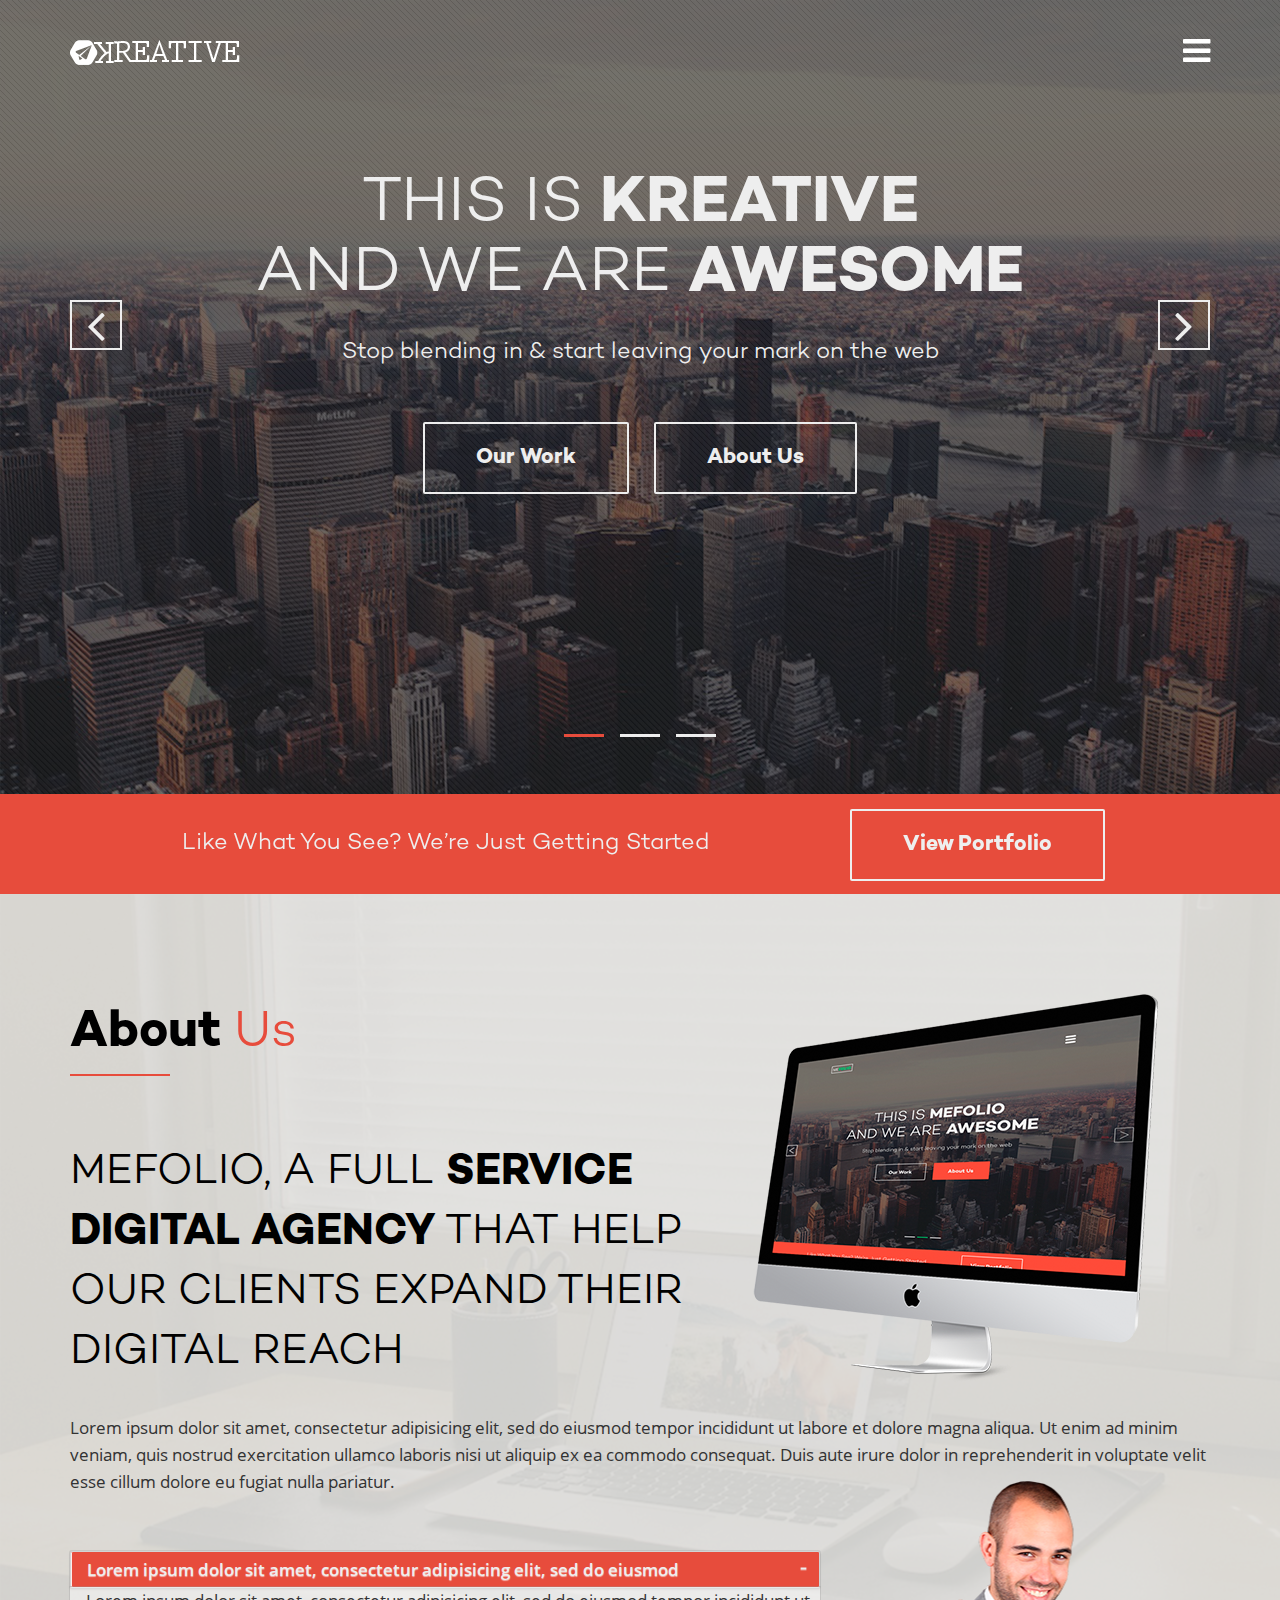
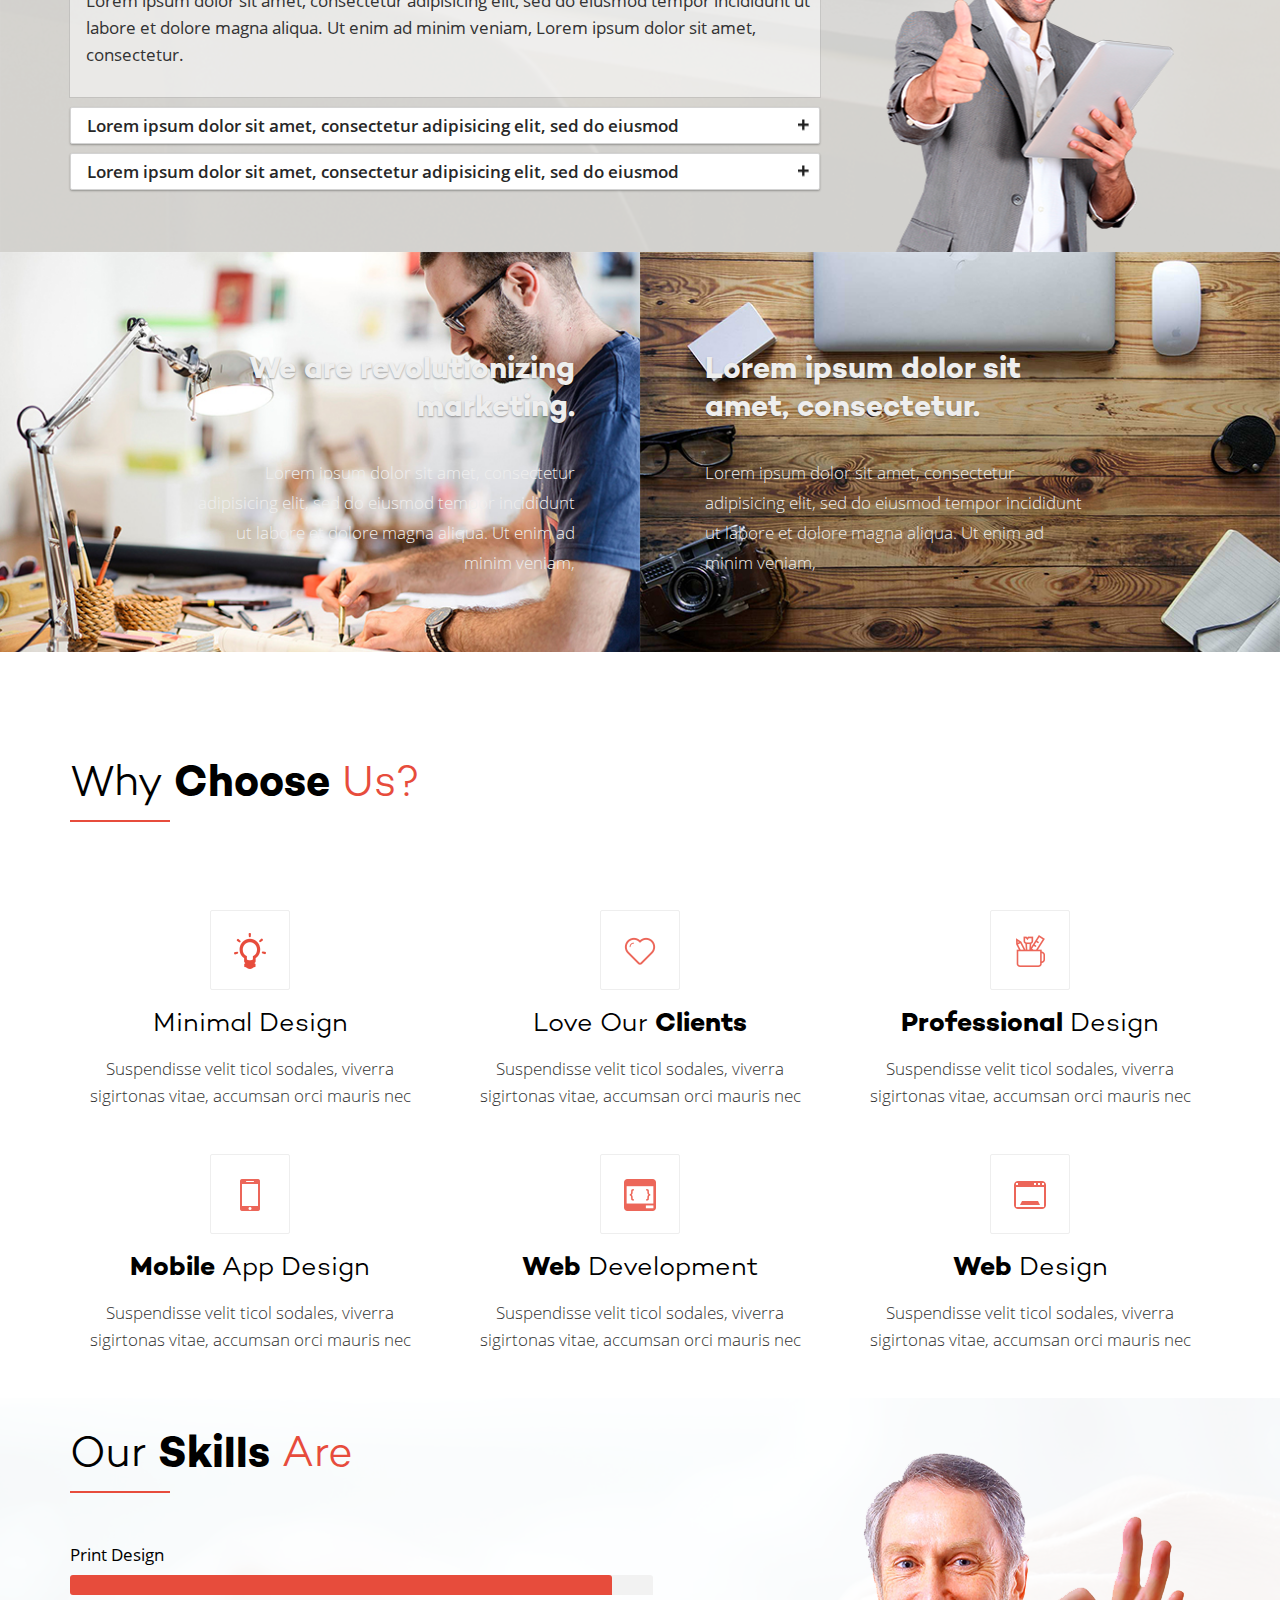
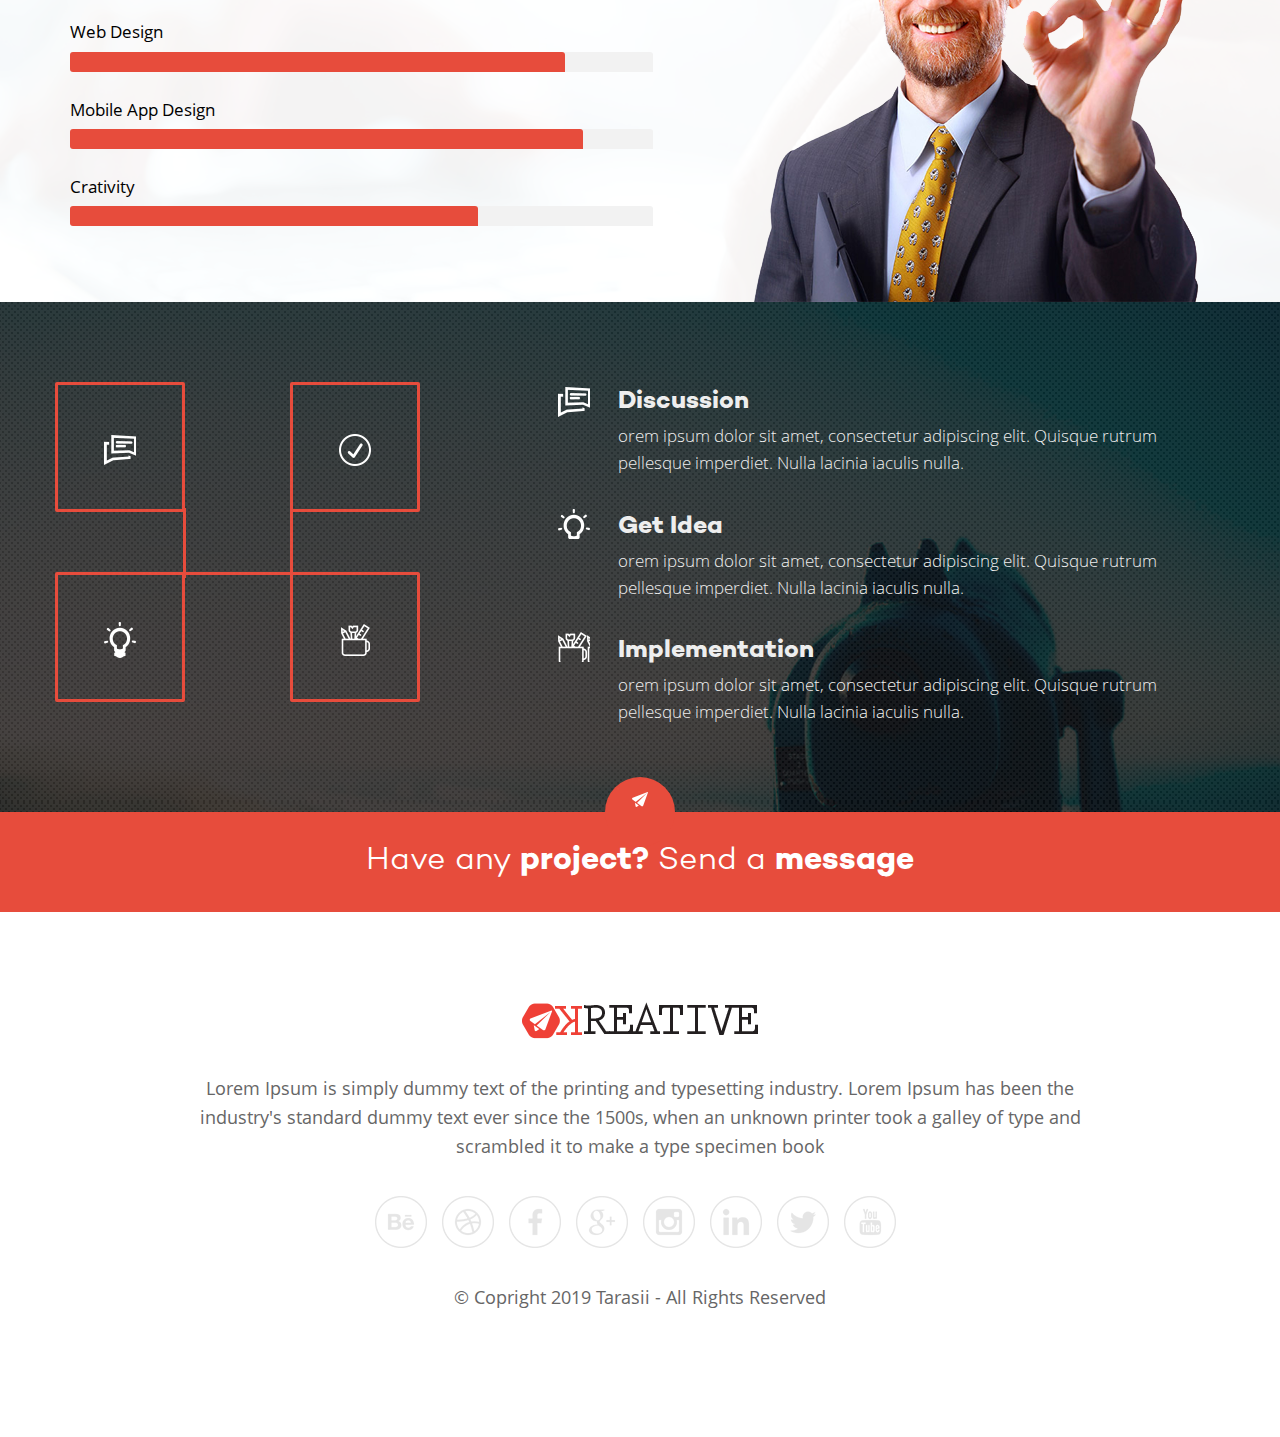
<file: index.html>
<!DOCTYPE html>
<html>

<head>

	<meta charset="utf-8">

	<title>Portfolio</title>
	<meta name="description" content="">

	<meta http-equiv="X-UA-Compatible" content="IE=edge">
	<meta name="viewport" content="width=device-width, initial-scale=1, maximum-scale=1">

	<meta property="og:image" content="path/to/image.jpg">
	<link rel="shortcut icon" href="img/favicon/favicon.ico" type="image/x-icon">
	<link rel="apple-touch-icon" href="img/favicon/apple-touch-icon.png">
	<link rel="apple-touch-icon" sizes="72x72" href="img/favicon/apple-touch-icon-72x72.png">
	<link rel="apple-touch-icon" sizes="114x114" href="img/favicon/apple-touch-icon-114x114.png">

	<style>html{font-family:sans-serif;-ms-text-size-adjust:100%;-webkit-text-size-adjust:100%}body{margin:0}article,aside,details,figcaption,figure,footer,header,hgroup,main,menu,nav,section,summary{display:block}audio,canvas,progress,video{display:inline-block;vertical-align:baseline}audio:not([controls]){display:none;height:0}[hidden],template{display:none}a{background-color:transparent}a:active,a:hover{outline:0}abbr[title]{border-bottom:1px dotted}b,strong{font-weight:bold}dfn{font-style:italic}h1{font-size:2em;margin:0.67em 0}mark{background:#ff0;color:#000}small{font-size:80%}sub,sup{font-size:75%;line-height:0;position:relative;vertical-align:baseline}sup{top:-0.5em}sub{bottom:-0.25em}img{border:0}svg:not(:root){overflow:hidden}figure{margin:1em 40px}hr{-webkit-box-sizing:content-box;-moz-box-sizing:content-box;box-sizing:content-box;height:0}pre{overflow:auto}code,kbd,pre,samp{font-family:monospace, monospace;font-size:1em}button,input,optgroup,select,textarea{color:inherit;font:inherit;margin:0}button{overflow:visible}button,select{text-transform:none}button,html input[type="button"],input[type="reset"],input[type="submit"]{-webkit-appearance:button;cursor:pointer}button[disabled],html input[disabled]{cursor:default}button::-moz-focus-inner,input::-moz-focus-inner{border:0;padding:0}input{line-height:normal}input[type="checkbox"],input[type="radio"]{-webkit-box-sizing:border-box;-moz-box-sizing:border-box;box-sizing:border-box;padding:0}input[type="number"]::-webkit-inner-spin-button,input[type="number"]::-webkit-outer-spin-button{height:auto}input[type="search"]{-webkit-appearance:textfield;-webkit-box-sizing:content-box;-moz-box-sizing:content-box;box-sizing:content-box}input[type="search"]::-webkit-search-cancel-button,input[type="search"]::-webkit-search-decoration{-webkit-appearance:none}fieldset{border:1px solid #c0c0c0;margin:0 2px;padding:0.35em 0.625em 0.75em}legend{border:0;padding:0}textarea{overflow:auto}optgroup{font-weight:bold}table{border-collapse:collapse;border-spacing:0}td,th{padding:0}*{-webkit-box-sizing:border-box;-moz-box-sizing:border-box;box-sizing:border-box}*:before,*:after{-webkit-box-sizing:border-box;-moz-box-sizing:border-box;box-sizing:border-box}html{font-size:10px;-webkit-tap-highlight-color:rgba(0,0,0,0)}body{font-family:"Helvetica Neue",Helvetica,Arial,sans-serif;font-size:14px;line-height:1.42857143;color:#333;background-color:#fff}input,button,select,textarea{font-family:inherit;font-size:inherit;line-height:inherit}a{color:#337ab7;text-decoration:none}a:hover,a:focus{color:#23527c;text-decoration:underline}a:focus{outline:5px auto -webkit-focus-ring-color;outline-offset:-2px}figure{margin:0}img{vertical-align:middle}.img-responsive{display:block;max-width:100%;height:auto}.img-rounded{border-radius:6px}.img-thumbnail{padding:4px;line-height:1.42857143;background-color:#fff;border:1px solid #ddd;border-radius:4px;-webkit-transition:all .2s ease-in-out;-o-transition:all .2s ease-in-out;transition:all .2s ease-in-out;display:inline-block;max-width:100%;height:auto}.img-circle{border-radius:50%}hr{margin-top:20px;margin-bottom:20px;border:0;border-top:1px solid #eee}.sr-only{position:absolute;width:1px;height:1px;margin:-1px;padding:0;overflow:hidden;clip:rect(0, 0, 0, 0);border:0}.sr-only-focusable:active,.sr-only-focusable:focus{position:static;width:auto;height:auto;margin:0;overflow:visible;clip:auto}[role="button"]{cursor:pointer}.container{margin-right:auto;margin-left:auto;padding-left:15px;padding-right:15px}@media (min-width:768px){.container{width:750px}}@media (min-width:992px){.container{width:970px}}@media (min-width:1200px){.container{width:1170px}}.container-fluid{margin-right:auto;margin-left:auto;padding-left:15px;padding-right:15px}.row{margin-left:-15px;margin-right:-15px}.col-xs-1, .col-sm-1, .col-md-1, .col-lg-1, .col-xs-2, .col-sm-2, .col-md-2, .col-lg-2, .col-xs-3, .col-sm-3, .col-md-3, .col-lg-3, .col-xs-4, .col-sm-4, .col-md-4, .col-lg-4, .col-xs-5, .col-sm-5, .col-md-5, .col-lg-5, .col-xs-6, .col-sm-6, .col-md-6, .col-lg-6, .col-xs-7, .col-sm-7, .col-md-7, .col-lg-7, .col-xs-8, .col-sm-8, .col-md-8, .col-lg-8, .col-xs-9, .col-sm-9, .col-md-9, .col-lg-9, .col-xs-10, .col-sm-10, .col-md-10, .col-lg-10, .col-xs-11, .col-sm-11, .col-md-11, .col-lg-11, .col-xs-12, .col-sm-12, .col-md-12, .col-lg-12{position:relative;min-height:1px;padding-left:15px;padding-right:15px}.col-xs-1, .col-xs-2, .col-xs-3, .col-xs-4, .col-xs-5, .col-xs-6, .col-xs-7, .col-xs-8, .col-xs-9, .col-xs-10, .col-xs-11, .col-xs-12{float:left}.col-xs-12{width:100%}.col-xs-11{width:91.66666667%}.col-xs-10{width:83.33333333%}.col-xs-9{width:75%}.col-xs-8{width:66.66666667%}.col-xs-7{width:58.33333333%}.col-xs-6{width:50%}.col-xs-5{width:41.66666667%}.col-xs-4{width:33.33333333%}.col-xs-3{width:25%}.col-xs-2{width:16.66666667%}.col-xs-1{width:8.33333333%}.col-xs-pull-12{right:100%}.col-xs-pull-11{right:91.66666667%}.col-xs-pull-10{right:83.33333333%}.col-xs-pull-9{right:75%}.col-xs-pull-8{right:66.66666667%}.col-xs-pull-7{right:58.33333333%}.col-xs-pull-6{right:50%}.col-xs-pull-5{right:41.66666667%}.col-xs-pull-4{right:33.33333333%}.col-xs-pull-3{right:25%}.col-xs-pull-2{right:16.66666667%}.col-xs-pull-1{right:8.33333333%}.col-xs-pull-0{right:auto}.col-xs-push-12{left:100%}.col-xs-push-11{left:91.66666667%}.col-xs-push-10{left:83.33333333%}.col-xs-push-9{left:75%}.col-xs-push-8{left:66.66666667%}.col-xs-push-7{left:58.33333333%}.col-xs-push-6{left:50%}.col-xs-push-5{left:41.66666667%}.col-xs-push-4{left:33.33333333%}.col-xs-push-3{left:25%}.col-xs-push-2{left:16.66666667%}.col-xs-push-1{left:8.33333333%}.col-xs-push-0{left:auto}.col-xs-offset-12{margin-left:100%}.col-xs-offset-11{margin-left:91.66666667%}.col-xs-offset-10{margin-left:83.33333333%}.col-xs-offset-9{margin-left:75%}.col-xs-offset-8{margin-left:66.66666667%}.col-xs-offset-7{margin-left:58.33333333%}.col-xs-offset-6{margin-left:50%}.col-xs-offset-5{margin-left:41.66666667%}.col-xs-offset-4{margin-left:33.33333333%}.col-xs-offset-3{margin-left:25%}.col-xs-offset-2{margin-left:16.66666667%}.col-xs-offset-1{margin-left:8.33333333%}.col-xs-offset-0{margin-left:0}@media (min-width:768px){.col-sm-1, .col-sm-2, .col-sm-3, .col-sm-4, .col-sm-5, .col-sm-6, .col-sm-7, .col-sm-8, .col-sm-9, .col-sm-10, .col-sm-11, .col-sm-12{float:left}.col-sm-12{width:100%}.col-sm-11{width:91.66666667%}.col-sm-10{width:83.33333333%}.col-sm-9{width:75%}.col-sm-8{width:66.66666667%}.col-sm-7{width:58.33333333%}.col-sm-6{width:50%}.col-sm-5{width:41.66666667%}.col-sm-4{width:33.33333333%}.col-sm-3{width:25%}.col-sm-2{width:16.66666667%}.col-sm-1{width:8.33333333%}.col-sm-pull-12{right:100%}.col-sm-pull-11{right:91.66666667%}.col-sm-pull-10{right:83.33333333%}.col-sm-pull-9{right:75%}.col-sm-pull-8{right:66.66666667%}.col-sm-pull-7{right:58.33333333%}.col-sm-pull-6{right:50%}.col-sm-pull-5{right:41.66666667%}.col-sm-pull-4{right:33.33333333%}.col-sm-pull-3{right:25%}.col-sm-pull-2{right:16.66666667%}.col-sm-pull-1{right:8.33333333%}.col-sm-pull-0{right:auto}.col-sm-push-12{left:100%}.col-sm-push-11{left:91.66666667%}.col-sm-push-10{left:83.33333333%}.col-sm-push-9{left:75%}.col-sm-push-8{left:66.66666667%}.col-sm-push-7{left:58.33333333%}.col-sm-push-6{left:50%}.col-sm-push-5{left:41.66666667%}.col-sm-push-4{left:33.33333333%}.col-sm-push-3{left:25%}.col-sm-push-2{left:16.66666667%}.col-sm-push-1{left:8.33333333%}.col-sm-push-0{left:auto}.col-sm-offset-12{margin-left:100%}.col-sm-offset-11{margin-left:91.66666667%}.col-sm-offset-10{margin-left:83.33333333%}.col-sm-offset-9{margin-left:75%}.col-sm-offset-8{margin-left:66.66666667%}.col-sm-offset-7{margin-left:58.33333333%}.col-sm-offset-6{margin-left:50%}.col-sm-offset-5{margin-left:41.66666667%}.col-sm-offset-4{margin-left:33.33333333%}.col-sm-offset-3{margin-left:25%}.col-sm-offset-2{margin-left:16.66666667%}.col-sm-offset-1{margin-left:8.33333333%}.col-sm-offset-0{margin-left:0}}@media (min-width:992px){.col-md-1, .col-md-2, .col-md-3, .col-md-4, .col-md-5, .col-md-6, .col-md-7, .col-md-8, .col-md-9, .col-md-10, .col-md-11, .col-md-12{float:left}.col-md-12{width:100%}.col-md-11{width:91.66666667%}.col-md-10{width:83.33333333%}.col-md-9{width:75%}.col-md-8{width:66.66666667%}.col-md-7{width:58.33333333%}.col-md-6{width:50%}.col-md-5{width:41.66666667%}.col-md-4{width:33.33333333%}.col-md-3{width:25%}.col-md-2{width:16.66666667%}.col-md-1{width:8.33333333%}.col-md-pull-12{right:100%}.col-md-pull-11{right:91.66666667%}.col-md-pull-10{right:83.33333333%}.col-md-pull-9{right:75%}.col-md-pull-8{right:66.66666667%}.col-md-pull-7{right:58.33333333%}.col-md-pull-6{right:50%}.col-md-pull-5{right:41.66666667%}.col-md-pull-4{right:33.33333333%}.col-md-pull-3{right:25%}.col-md-pull-2{right:16.66666667%}.col-md-pull-1{right:8.33333333%}.col-md-pull-0{right:auto}.col-md-push-12{left:100%}.col-md-push-11{left:91.66666667%}.col-md-push-10{left:83.33333333%}.col-md-push-9{left:75%}.col-md-push-8{left:66.66666667%}.col-md-push-7{left:58.33333333%}.col-md-push-6{left:50%}.col-md-push-5{left:41.66666667%}.col-md-push-4{left:33.33333333%}.col-md-push-3{left:25%}.col-md-push-2{left:16.66666667%}.col-md-push-1{left:8.33333333%}.col-md-push-0{left:auto}.col-md-offset-12{margin-left:100%}.col-md-offset-11{margin-left:91.66666667%}.col-md-offset-10{margin-left:83.33333333%}.col-md-offset-9{margin-left:75%}.col-md-offset-8{margin-left:66.66666667%}.col-md-offset-7{margin-left:58.33333333%}.col-md-offset-6{margin-left:50%}.col-md-offset-5{margin-left:41.66666667%}.col-md-offset-4{margin-left:33.33333333%}.col-md-offset-3{margin-left:25%}.col-md-offset-2{margin-left:16.66666667%}.col-md-offset-1{margin-left:8.33333333%}.col-md-offset-0{margin-left:0}}@media (min-width:1200px){.col-lg-1, .col-lg-2, .col-lg-3, .col-lg-4, .col-lg-5, .col-lg-6, .col-lg-7, .col-lg-8, .col-lg-9, .col-lg-10, .col-lg-11, .col-lg-12{float:left}.col-lg-12{width:100%}.col-lg-11{width:91.66666667%}.col-lg-10{width:83.33333333%}.col-lg-9{width:75%}.col-lg-8{width:66.66666667%}.col-lg-7{width:58.33333333%}.col-lg-6{width:50%}.col-lg-5{width:41.66666667%}.col-lg-4{width:33.33333333%}.col-lg-3{width:25%}.col-lg-2{width:16.66666667%}.col-lg-1{width:8.33333333%}.col-lg-pull-12{right:100%}.col-lg-pull-11{right:91.66666667%}.col-lg-pull-10{right:83.33333333%}.col-lg-pull-9{right:75%}.col-lg-pull-8{right:66.66666667%}.col-lg-pull-7{right:58.33333333%}.col-lg-pull-6{right:50%}.col-lg-pull-5{right:41.66666667%}.col-lg-pull-4{right:33.33333333%}.col-lg-pull-3{right:25%}.col-lg-pull-2{right:16.66666667%}.col-lg-pull-1{right:8.33333333%}.col-lg-pull-0{right:auto}.col-lg-push-12{left:100%}.col-lg-push-11{left:91.66666667%}.col-lg-push-10{left:83.33333333%}.col-lg-push-9{left:75%}.col-lg-push-8{left:66.66666667%}.col-lg-push-7{left:58.33333333%}.col-lg-push-6{left:50%}.col-lg-push-5{left:41.66666667%}.col-lg-push-4{left:33.33333333%}.col-lg-push-3{left:25%}.col-lg-push-2{left:16.66666667%}.col-lg-push-1{left:8.33333333%}.col-lg-push-0{left:auto}.col-lg-offset-12{margin-left:100%}.col-lg-offset-11{margin-left:91.66666667%}.col-lg-offset-10{margin-left:83.33333333%}.col-lg-offset-9{margin-left:75%}.col-lg-offset-8{margin-left:66.66666667%}.col-lg-offset-7{margin-left:58.33333333%}.col-lg-offset-6{margin-left:50%}.col-lg-offset-5{margin-left:41.66666667%}.col-lg-offset-4{margin-left:33.33333333%}.col-lg-offset-3{margin-left:25%}.col-lg-offset-2{margin-left:16.66666667%}.col-lg-offset-1{margin-left:8.33333333%}.col-lg-offset-0{margin-left:0}}.clearfix:before,.clearfix:after,.container:before,.container:after,.container-fluid:before,.container-fluid:after,.row:before,.row:after{content:" ";display:table}.clearfix:after,.container:after,.container-fluid:after,.row:after{clear:both}.center-block{display:block;margin-left:auto;margin-right:auto}.pull-right{float:right !important}.pull-left{float:left !important}.hide{display:none !important}.show{display:block !important}.invisible{visibility:hidden}.text-hide{font:0/0 a;color:transparent;text-shadow:none;background-color:transparent;border:0}.hidden{display:none !important}.affix{position:fixed}@-ms-viewport{width:device-width}.visible-xs,.visible-sm,.visible-md,.visible-lg{display:none !important}.visible-xs-block,.visible-xs-inline,.visible-xs-inline-block,.visible-sm-block,.visible-sm-inline,.visible-sm-inline-block,.visible-md-block,.visible-md-inline,.visible-md-inline-block,.visible-lg-block,.visible-lg-inline,.visible-lg-inline-block{display:none !important}@media (max-width:767px){.visible-xs{display:block !important}table.visible-xs{display:table !important}tr.visible-xs{display:table-row !important}th.visible-xs,td.visible-xs{display:table-cell !important}}@media (max-width:767px){.visible-xs-block{display:block !important}}@media (max-width:767px){.visible-xs-inline{display:inline !important}}@media (max-width:767px){.visible-xs-inline-block{display:inline-block !important}}@media (min-width:768px) and (max-width:991px){.visible-sm{display:block !important}table.visible-sm{display:table !important}tr.visible-sm{display:table-row !important}th.visible-sm,td.visible-sm{display:table-cell !important}}@media (min-width:768px) and (max-width:991px){.visible-sm-block{display:block !important}}@media (min-width:768px) and (max-width:991px){.visible-sm-inline{display:inline !important}}@media (min-width:768px) and (max-width:991px){.visible-sm-inline-block{display:inline-block !important}}@media (min-width:992px) and (max-width:1199px){.visible-md{display:block !important}table.visible-md{display:table !important}tr.visible-md{display:table-row !important}th.visible-md,td.visible-md{display:table-cell !important}}@media (min-width:992px) and (max-width:1199px){.visible-md-block{display:block !important}}@media (min-width:992px) and (max-width:1199px){.visible-md-inline{display:inline !important}}@media (min-width:992px) and (max-width:1199px){.visible-md-inline-block{display:inline-block !important}}@media (min-width:1200px){.visible-lg{display:block !important}table.visible-lg{display:table !important}tr.visible-lg{display:table-row !important}th.visible-lg,td.visible-lg{display:table-cell !important}}@media (min-width:1200px){.visible-lg-block{display:block !important}}@media (min-width:1200px){.visible-lg-inline{display:inline !important}}@media (min-width:1200px){.visible-lg-inline-block{display:inline-block !important}}@media (max-width:767px){.hidden-xs{display:none !important}}@media (min-width:768px) and (max-width:991px){.hidden-sm{display:none !important}}@media (min-width:992px) and (max-width:1199px){.hidden-md{display:none !important}}@media (min-width:1200px){.hidden-lg{display:none !important}}.visible-print{display:none !important}@media print{.visible-print{display:block !important}table.visible-print{display:table !important}tr.visible-print{display:table-row !important}th.visible-print,td.visible-print{display:table-cell !important}}.visible-print-block{display:none !important}@media print{.visible-print-block{display:block !important}}.visible-print-inline{display:none !important}@media print{.visible-print-inline{display:inline !important}}.visible-print-inline-block{display:none !important}@media print{.visible-print-inline-block{display:inline-block !important}}@media print{.hidden-print{display:none !important}}</style>

	<style>.top-line .fa,input{vertical-align:middle}::-webkit-input-placeholder{color:#666;opacity:1}:-moz-placeholder{color:#666;opacity:1}::-moz-placeholder{color:#666;opacity:1}:-ms-input-placeholder{color:#666;opacity:1}body input:focus:required:invalid,body input:required:valid,body textarea:focus:required:invalid,body textarea:required:valid{color:#666}*{font-weight:100}body{font-size:17px;min-width:320px;position:relative;line-height:1.6;font-family:CamptonLight,sans-serif;overflow-x:hidden}a,a:active,a:focus,a:hover{color:#eee;text-decoration:none}.button,.more{font-family:CamptonBold;font-size:1.25em;padding:17px 51px;border:2px solid #eee;display:inline-block;position:relative;-webkit-border-radius:2px;border-radius:2px}h1,h2,h3,h4,h5,h6,p{margin:0;padding:0}li,ul{list-style-type:none}input{outline-color:#eee;padding:0 0 0 10px;line-height:100%;width:300px;height:60px;color:#000;-webkit-transition:all .5s ease;transition:all .5s ease;margin-bottom:20px}input:focus,input:hover{outline-color:#e74c3c}input::-webkit-input-placeholder,textarea::-webkit-input-placeholder{color:#eee;text-indent:0;-webkit-transition:text-indent .3s ease;transition:text-indent .3s ease}input::-moz-placeholder,textarea::-webkit-input-placeholder{color:#eee;text-indent:0;-webkit-transition:text-indent .3s ease;transition:text-indent .3s ease}input:-moz-placeholder,textarea::-webkit-input-placeholder{color:#eee;text-indent:0;-webkit-transition:text-indent .3s ease;transition:text-indent .3s ease}input:-ms-input-placeholder,textarea::-webkit-input-placeholder{color:#eee;text-indent:0;-webkit-transition:text-indent .3s ease;transition:text-indent .3s ease}input:focus::-webkit-input-placeholder{text-indent:700px;-webkit-transition:text-indent .3s ease;transition:text-indent .3s ease}input:focus::-moz-placeholdercolor{text-indent:700px;-webkit-transition:text-indent .3s ease;transition:text-indent .3s ease}input:focus:-moz-placeholdercolor{text-indent:700px;-webkit-transition:text-indent .3s ease;transition:text-indent .3s ease}input:focus:-ms-input-placeholder{text-indent:700px;-webkit-transition:text-indent .3s ease;transition:text-indent .3s ease}.owl-carousel,.owl-carousel .owl-item{-webkit-tap-highlight-color:transparent;position:relative}.owl-carousel{display:none;width:100%;z-index:1}.owl-carousel .owl-stage{position:relative;-ms-touch-action:pan-Y}.owl-carousel .owl-stage:after{content:".";display:block;clear:both;visibility:hidden;line-height:0;height:0}.owl-carousel .owl-stage-outer{position:relative;overflow:hidden;-webkit-transform:translate3d(0,0,0)}.owl-carousel .owl-item{min-height:1px;float:left;-webkit-backface-visibility:hidden;-webkit-touch-callout:none}.owl-carousel .owl-item img{display:block;width:100%;-webkit-transform-style:preserve-3d}.owl-carousel .owl-dots.disabled,.owl-carousel .owl-nav.disabled{display:none}.no-js .owl-carousel,.owl-carousel.owl-loaded{display:block}.owl-carousel .owl-dot,.owl-carousel .owl-nav .owl-next,.owl-carousel .owl-nav .owl-prev{cursor:pointer;cursor:hand;-webkit-user-select:none;-moz-user-select:none;-ms-user-select:none;user-select:none}.owl-carousel.owl-loading{opacity:0;display:block}.owl-carousel.owl-hidden{opacity:0}.owl-carousel.owl-refresh .owl-item{visibility:hidden}.owl-carousel.owl-drag .owl-item{-webkit-user-select:none;-moz-user-select:none;-ms-user-select:none;user-select:none}.owl-carousel.owl-grab{cursor:move;cursor:-webkit-grab;cursor:grab}.owl-carousel.owl-rtl{direction:rtl}.owl-carousel.owl-rtl .owl-item{float:right}.owl-carousel .animated{-webkit-animation-duration:1s;animation-duration:1s;-webkit-animation-fill-mode:both;animation-fill-mode:both}.owl-carousel .owl-animated-in{z-index:0}.owl-carousel .owl-animated-out{z-index:1}.owl-carousel .fadeOut{-webkit-animation-name:fadeOut;animation-name:fadeOut}@-webkit-keyframes fadeOut{0%{opacity:1}100%{opacity:0}}@keyframes fadeOut{0%{opacity:1}100%{opacity:0}}.owl-height{-webkit-transition:height .5s ease-in-out;transition:height .5s ease-in-out}.owl-carousel .owl-item .owl-lazy{opacity:0;-webkit-transition:opacity .4s ease;transition:opacity .4s ease}.owl-carousel .owl-item img.owl-lazy{-webkit-transform-style:preserve-3d;transform-style:preserve-3d}.owl-carousel .owl-video-wrapper{position:relative;height:100%;background:#000}.owl-carousel .owl-video-play-icon{position:absolute;height:80px;width:80px;left:50%;top:50%;margin-left:-40px;margin-top:-40px;background:url(owl.video.play.png) no-repeat;cursor:pointer;z-index:1;-webkit-backface-visibility:hidden;-webkit-transition:-webkit-transform .1s ease;transition:transform .1s ease;transition:transform .1s ease,-webkit-transform .1s ease}.owl-carousel .owl-video-play-icon:hover{-webkit-transform:scale(1.3,1.3);-ms-transform:scale(1.3,1.3);transform:scale(1.3,1.3)}.owl-carousel .owl-video-playing .owl-video-play-icon,.owl-carousel .owl-video-playing .owl-video-tn{display:none}.owl-carousel .owl-video-tn{opacity:0;height:100%;background-position:center center;background-repeat:no-repeat;background-size:contain;-webkit-transition:opacity .4s ease;transition:opacity .4s ease}.owl-carousel .owl-video-frame{position:relative;z-index:1;height:100%;width:100%}.main-head{position:relative}.main-head .main-nav{position:absolute;width:100%;height:100%;z-index:0;background-color:rgba(231,76,60,.95);cursor:pointer;text-transform:uppercase;color:#fff;-webkit-transition:all .5s ease-in-out;transition:all .5s ease-in-out;opacity:0}.main-head .main-nav h2{position:absolute;top:32%;left:50%;-webkit-transform:translate(-50%,-50%);-ms-transform:translate(-50%,-50%);transform:translate(-50%,-50%);font-family:OpenSansExtraBold;font-size:2.1875em}.main-head .main-nav ul{position:absolute;top:50%;left:50%;-webkit-transform:translate(-50%,-50%);-ms-transform:translate(-50%,-50%);transform:translate(-50%,-50%);padding:0}.main-head .main-nav ul li{width:300px;text-align:center;border-top:solid 1px #fff}.main-head .main-nav ul li a{font-size:2.1875em;font-family:OpenSansRegular}.main-head .main-nav ul li a:hover{text-decoration:underline}.main-head .main-nav ul li:last-child{border-bottom:solid 1px #fff}.main-head .main-nav .fa-times{font-size:32px;line-height:25px;float:right;padding-top:39px;color:#fff;-webkit-transition:top .6s ease;transition:top .6s ease}.main-head .main-nav .fa-times:hover,.top-line{color:#eee}.main-head .main-nav .wrap-logo{float:left;padding-top:39px}.top-line{position:absolute;width:100%;padding-top:39px}.top-line .fa{color:#fff;font-size:32px;line-height:25px;float:right}.top-line .fa-bars{z-index:1;position:relative;cursor:pointer}.top-line .wrap-logo{z-index:6;float:left;position:relative}.slider-wrap,.slider-wrap .slider-nav-container{position:relative}.slider-wrap .slider-nav-container .slider-nav{color:#eee;position:absolute;width:100%;z-index:2;font-size:50px}.slider-wrap .slider-nav-container .slider-nav .next:hover .fa,.slider-wrap .slider-nav-container .slider-nav .prev:hover .fa{border-color:#e74c3c;color:#e74c3c}.slider-wrap .slider-nav-container .slider-nav .fa{-webkit-transition:all .5s ease;transition:all .5s ease;border:2px solid #eee;padding:0 15px;line-height:46px}.slider-wrap .slider-nav-container .slider-nav div{cursor:pointer;position:absolute;top:300px;line-height:40px}.slider-wrap .slider-nav-container .slider-nav div:last-child{right:0}.slider{top:0;width:100%;overflow:hidden}.slider .owl-dots{width:100%;position:absolute;bottom:47px;text-align:center}.slider .owl-dots .owl-dot{display:inline-block;margin:0 8px;width:40px;height:3px;background-color:#eee;cursor:pointer;-webkit-transition:background-color .25s ease;transition:background-color .25s ease}.slider .owl-dots .owl-dot.active{background-color:#e74c3c}.slider .slide-wrap{float:left}.slider .slide-wrap.active a,.slider .slide-wrap.active h1,.slider .slide-wrap.active p{opacity:1;left:0}.slider .slide{position:relative;text-align:center;color:#eee;padding-top:170px;padding-bottom:50px}.slider .slide-bg{position:absolute;background-size:cover;top:0;left:0;bottom:0;right:0}.slider .slide-bg::before{content:'';background-image:url(img/background-header.jpg);top:0;left:0;width:100%;height:100%;position:absolute;opacity:.6}.slider .slide-content a,.slider .slide-content h1,.slider .slide-content p{position:relative;left:100px;opacity:0}.slider .slide-content{padding-bottom:230px;position:relative;z-index:1}.slider .slide-content a{-webkit-transition:all .5s ease;transition:all .5s ease;margin:0 10px 20px}.slider .slide-content a:hover{background:#e74c3c;border-color:#e74c3c}.slider .slide-content p{font-size:1.375em;margin-bottom:50px;-webkit-transition:all 1.5s ease;transition:all 1.5s ease;-webkit-transition-delay:.25s;transition-delay:.25s}.slider .slide-content h1{-webkit-transition:all 1s ease;transition:all 1s ease;margin-bottom:25px;font-size:3.75em;line-height:70px;font-weight:300}.slider .slide-content h1 span{font-family:CamptonBold;font-weight:700}</style>

	<!-- Load CSS, CSS Localstorage & WebFonts Main Function -->
	<script>!function(e){"use strict";function t(e,t,n){e.addEventListener?e.addEventListener(t,n,!1):e.attachEvent&&e.attachEvent("on"+t,n)};function n(t,n){return e.localStorage&&localStorage[t+"_content"]&&localStorage[t+"_file"]===n};function a(t,a){if(e.localStorage&&e.XMLHttpRequest)n(t,a)?o(localStorage[t+"_content"]):l(t,a);else{var s=r.createElement("link");s.href=a,s.id=t,s.rel="stylesheet",s.type="text/css",r.getElementsByTagName("head")[0].appendChild(s),r.cookie=t}}function l(e,t){var n=new XMLHttpRequest;n.open("GET",t,!0),n.onreadystatechange=function(){4===n.readyState&&200===n.status&&(o(n.responseText),localStorage[e+"_content"]=n.responseText,localStorage[e+"_file"]=t)},n.send()}function o(e){var t=r.createElement("style");t.setAttribute("type","text/css"),r.getElementsByTagName("head")[0].appendChild(t),t.styleSheet?t.styleSheet.cssText=e:t.innerHTML=e}var r=e.document;e.loadCSS=function(e,t,n){var a,l=r.createElement("link");if(t)a=t;else{var o;o=r.querySelectorAll?r.querySelectorAll("style,link[rel=stylesheet],script"):(r.body||r.getElementsByTagName("head")[0]).childNodes,a=o[o.length-1]}var s=r.styleSheets;l.rel="stylesheet",l.href=e,l.media="only x",a.parentNode.insertBefore(l,t?a:a.nextSibling);var c=function(e){for(var t=l.href,n=s.length;n--;)if(s[n].href===t)return e();setTimeout(function(){c(e)})};return l.onloadcssdefined=c,c(function(){l.media=n||"all"}),l},e.loadLocalStorageCSS=function(l,o){n(l,o)||r.cookie.indexOf(l)>-1?a(l,o):t(e,"load",function(){a(l,o)})}}(this);</script>

	<script>
		loadCSS( "css/fonts.css?ver=1.0.0", false, "all" );
	</script>
	
	<script>loadCSS( "css/main.css?ver=1.0.0", false, "all" );</script>

	<link rel="stylesheet" href="css/fonts.css">
	<link rel="stylesheet" href="css/main.css">

	<!-- Custom Browsers Color Start -->
	<!-- Chrome, Firefox OS and Opera -->
	<meta name="theme-color" content="#000">
	<!-- Windows Phone -->
	<meta name="msapplication-navbutton-color" content="#000">
	<!-- iOS Safari -->
	<meta name="apple-mobile-web-app-status-bar-style" content="#000">
	<!-- Custom Browsers Color End -->
</head>

<body>

	<header class="main-head">

		<div class="top-line">
			<div class="container clearfix">
				<div class="wrap-logo">
					<img src="img/logo.png" alt="logo"></div>
					<i class="fa fa-bars" aria-hidden="true"></i>
				</div>
			</div>

			<nav class="main-nav">
				<div class="container clearfix">
					<i class="fa fa-times" aria-hidden="true"></i>
				</div>	
				<h2>home</h2>
				<ul>
					<li><a href="#s-1">about us</a></li>
					<li><a href="#s-3">services</a></li>
				</ul>
			</nav>

			<section class="slider-wrap">

				<div class="container">
					<div class="slider-nav-container">
						<div class="slider-nav">
							<div class="prev"><i class="fa fa-angle-left" aria-hidden="true"></i></div>
							<div class="next"><i class="fa fa-angle-right" aria-hidden="true"></i></div>
						</div>
					</div>
				</div>

				<div class="slider">

					<!-- Slide start -->	
					<div class="slide">
						<div class="slide-bg" style="background-image: url(img/slider-1.jpg);"></div>
						<div class="slide-content">
							<div class="container">
								<div class="row">
									<div class="col-md-10 col-md-offset-1">
										<h1>THIS IS <span>KREATIVE</span><br>AND WE ARE <span>AWESOME</span></h1>
										<p>Stop blending in &amp; start leaving your mark on the web</p>
										<a href="#0" class="button">Our Work</a>
										<a href="#0" class="button">About Us</a>
									</div>
								</div>
							</div>
						</div>
					</div>
					<!-- Slide end -->
					<!-- Slide start -->	
					<div class="slide">
						<div class="slide-bg" style="background-image: url(img/slider-1.jpg);"></div>
						<div class="slide-content">
							<div class="container">
								<div class="row">
									<div class="col-md-10 col-md-offset-1">
										<h1>THIS IS <span>KREATIVE</span><br>AND WE ARE <span>AWESOME</span></h1>
										<p>Stop blending in &amp; start leaving your mark on the web</p>
										<a href="#0" class="button">Our Work</a>
										<a href="#0" class="button">About Us</a>
									</div>
								</div>
							</div>
						</div>
					</div>
					<!-- Slide end -->
					<!-- Slide start -->	
					<div class="slide">
						<div class="slide-bg" style="background-image: url(img/slider-1.jpg);"></div>
						<div class="slide-content">
							<div class="container">
								<div class="row">
									<div class="col-md-10 col-md-offset-1">
										<h1>THIS IS <span>KREATIVE</span><br>AND WE ARE <span>AWESOME</span></h1>
										<p>Stop blending in &amp; start leaving your mark on the web</p>
										<a href="#0" class="button">Our Work</a>
										<a href="#0" class="button">About Us</a>
									</div>
								</div>
							</div>
						</div>
					</div>
					<!-- Slide end -->

				</div>

			</section>

		</header>

		<section class="line-viewportf">

			<div class="container">
				<div class="row">
					<div class="col-md-8">
						<div class="wrap-text">
							<h2>Like What You See? We’re Just Getting Started</h2>
						</div>
					</div>
					<div class="col-md-4">
						<div class="wrap-button">
							<a href="#0" class="button">View Portfolio</a>
						</div>
					</div>
				</div>
			</div>

		</section>

		<section class="s-1" id="s-1">

			<div class="s1-bg" style="background-image: url(img/bcg_s_1.png);"></div>
			<div class="container">
				<div class="header">
					<div class="row">
						<div class="col-md-7">
							<div class="header-text">
								<h3><span>About</span> Us</h3>
							</div>
							<div class="wrap-text">
								<h3>MEFOLIO, A FULL <span>SERVICE DIGITAL AGENCY</span> THAT HELP OUR CLIENTS EXPAND THEIR DIGITAL REACH</h3>
							</div>
						</div>
						<div class="col-md-5">
							<div class="img-wrap">
								<img src="img/s_1_PC.png" alt="">
							</div>
						</div>
					</div>
				</div>
				<div class="middle-text">
					<div class="row">
						<div class="col-md-12">
							<p>Lorem ipsum dolor sit amet, consectetur adipisicing elit, sed do eiusmod tempor incididunt ut labore et dolore magna aliqua. Ut enim ad minim veniam, quis nostrud exercitation ullamco laboris nisi ut aliquip ex ea commodo consequat. Duis aute irure dolor in reprehenderit in voluptate velit esse cillum dolore eu fugiat nulla pariatur.</p>
						</div>
					</div>
				</div>
				<div class="row">
					<div class="col-lg-8">
						<div class="ac-wrap">
							<section class="ac-container">
								<div>
									<input id="ac-1" name="accordion-1" type="radio" checked="checked" />
									<label for="ac-1">Lorem ipsum dolor sit amet, consectetur adipisicing elit, sed do eiusmod</label>
									<article class="ac-small">
										<p>Lorem ipsum dolor sit amet, consectetur adipisicing elit, sed do eiusmod tempor incididunt ut labore et dolore magna aliqua. Ut enim ad minim veniam, Lorem ipsum dolor sit amet, consectetur.</p>
									</article>
								</div>
								<div>
									<input id="ac-2" name="accordion-1" type="radio">
									<label for="ac-2">Lorem ipsum dolor sit amet, consectetur adipisicing elit, sed do eiusmod</label>
									<article class="ac-small">
										<p>Lorem ipsum dolor sit amet, consectetur adipisicing elit, sed do eiusmod tempor incididunt ut labore et dolore magna aliqua. Ut enim ad minim veniam, Lorem ipsum dolor sit amet, consectetur.</p>
									</article>
								</div>
								<div>
									<input id="ac-3" name="accordion-1" type="radio">
									<label for="ac-3">Lorem ipsum dolor sit amet, consectetur adipisicing elit, sed do eiusmod</label>
									<article class="ac-small">
										<p>Lorem ipsum dolor sit amet, consectetur adipisicing elit, sed do eiusmod tempor incididunt ut labore et dolore magna aliqua. Ut enim ad minim veniam, Lorem ipsum dolor sit amet, consectetur.</p>
									</article>
								</div>

							</section>
						</div>

					</div>

					<div class="col-lg-4">
						<div class="wrapman">
							<img src="img/s_1_man.png" alt="">
						</div>
					</div>
				</div>
			</div>

		</section>

		<section class="s-2">

			<div class="container-fluid">

				<div class="row">

					<div class="col-lg-6 col-md-6 bg1">
						<div class="bg-image" style="background-image: url(img/bcg2_s_2.jpg)"></div>
						<div class="wrap-text">
							<h4>We are revolutionizing marketing.</h4>
							<p>Lorem ipsum dolor sit amet, consectetur adipisicing elit, sed do eiusmod tempor incididunt ut labore et dolore magna aliqua. Ut enim ad minim veniam,</p>
						</div>
					</div>

					<div class="col-lg-6 col-md-6 bg2">
						<div class="bg-image" style="background-image: url(img/bcg1_s_2.jpg)"></div>
						<div class="wrap-text">
							<h4>Lorem ipsum dolor sit amet, consectetur.</h4>
							<p>Lorem ipsum dolor sit amet, consectetur adipisicing elit, sed do eiusmod tempor incididunt ut labore et dolore magna aliqua. Ut enim ad minim veniam,</p>
						</div>
					</div>

				</div>

			</div>

		</section>

		<section class="s-3" id="s-3">

			<div class="container">

				<div class="row">
					<div class="col-lg-12">
						<div class="header-text">
							<h3>Why <span>Choose</span> <span>Us?</span></h3>
						</div>
					</div>
				</div>

				<div class="row">

					<div class="col-md-4">
						<div class="item-wrap">
							<div class="wrap-img">
								<img class="nohover" src="img/s-3icons/1.png" alt="">
								<img class="hover" src="img/s-3icons/1_1.png" alt="">
							</div>
							<a href="#0"><h3>Minimal Design</h3></a>
							<p>Suspendisse velit ticol sodales, viverra sigirtonas vitae, accumsan orci mauris nec</p>
						</div>
					</div>

					<div class="col-md-4">
						<div class="item-wrap">
							<div class="wrap-img">
								<img class="nohover" src="img/s-3icons/2.png" alt="">
								<img class="hover" src="img/s-3icons/2_2.png" alt="">
							</div>
							<a href="#0"><h3>Love Our <span>Clients</span></h3></a>
							<p>Suspendisse velit ticol sodales, viverra sigirtonas vitae, accumsan orci mauris nec</p>
						</div>
					</div>

					<div class="col-md-4">
						<div class="item-wrap">
							<div class="wrap-img">
								<img class="nohover" src="img/s-3icons/3.png" alt="">
								<img class="hover" src="img/s-3icons/3_3.png" alt="">
							</div>
							<a href="#0"><h3><span>Professional</span> Design</h3></a>
							<p>Suspendisse velit ticol sodales, viverra sigirtonas vitae, accumsan orci mauris nec</p>
						</div>
					</div>

				</div>

				<div class="row">

					<div class="col-md-4">
						<div class="item-wrap">
							<div class="wrap-img">
								<img class="nohover" src="img/s-3icons/4.png" alt="">
								<img class="hover" src="img/s-3icons/4_4.png" alt="">
							</div>
							<a href="#0"><h3><span>Mobile</span> App Design</h3></a>
							<p>Suspendisse velit ticol sodales, viverra sigirtonas vitae, accumsan orci mauris nec</p>
						</div>
					</div>

					<div class="col-md-4">
						<div class="item-wrap">
							<div class="wrap-img">
								<img class="nohover" src="img/s-3icons/5.png" alt="">
								<img class="hover" src="img/s-3icons/5_5.png" alt="">
							</div>
							<a href="#0"><h3><span>Web</span> Development</h3></a>
							<p>Suspendisse velit ticol sodales, viverra sigirtonas vitae, accumsan orci mauris nec</p>
						</div>
					</div>

					<div class="col-md-4">
						<div class="item-wrap">
							<div class="wrap-img">
								<img class="nohover" src="img/s-3icons/6.png" alt="">
								<img class="hover" src="img/s-3icons/6_6.png" alt="">
							</div>
							<a href="#0"><h3><span>Web</span> Design</h3></a>
							<p>Suspendisse velit ticol sodales, viverra sigirtonas vitae, accumsan orci mauris nec</p>
						</div>
					</div>

				</div>

			</div>

		</section>

		<section class="s-4">

			<div class="s4-bg" style="background-image: url(img/s-4bcg.jpg);"></div>	

			<div class="container">

				<div class="row">

					<div class="col-md-7">
						<div class="header-text">
							<h3>Our <span>Skills</span> <span>Are</span></h3>
						</div>
						<div class="wrap-diagram">
							<div class="wrap print">
								<h4>Print Design</h4>
							</div>
							<div class="wrap web">
								<h4>Web Design</h4>
							</div>
							<div class="wrap mobile">
								<h4>Mobile App Design</h4>
							</div>
							<div class="wrap crativity">
								<h4>Crativity</h4>
							</div>
						</div>

					</div>
					<div class="img-wrap">
						<div class="col-md-5">
							<img src="img/s-4_man.png" alt="">
						</div>
					</div>

				</div>

			</div>

		</section>

		<section class="s-5">

			<div class="s5-bg" style="background-image: url(img/s5-bgimage.jpg);"></div>

			<div class="container">

				<div class="row">

					<div class="col-md-5 wrap-item">
						<div class="row">
							<div class="wrap-img one">
								<img class="nohover" src="img/s-5icons/disc.png" alt="">

							</div>
							<div class="wrap-img two">
								<img class="nohover" src="img/s-5icons/2_2.png" alt="">

							</div>
						</div>

						<div class="row">
							<div class="wrap-img tree">
								<img class="nohover" src="img/s-5icons/1_1.png" alt="">
							</div>
							<div class="wrap-img">
								<img class="nohover" src="img/s-5icons/3_3.png" alt="">

							</div>
						</div>
					</div>

					<div class="col-md-7">
						<div class="item one">
							<h2>Discussion</h2>
							<p>orem ipsum dolor sit amet, consectetur adipiscing elit. Quisque rutrum pellesque imperdiet. Nulla lacinia iaculis nulla.</p>
						</div>
						<div class="item two">
							<h2>Get Idea</h2>
							<p>orem ipsum dolor sit amet, consectetur adipiscing elit. Quisque rutrum pellesque imperdiet. Nulla lacinia iaculis nulla.</p>
						</div>
						<div class="item tree">
							<h2>Implementation</h2>
							<p>orem ipsum dolor sit amet, consectetur adipiscing elit. Quisque rutrum pellesque imperdiet. Nulla lacinia iaculis nulla.</p>
						</div>
					</div>


				</div>

			</div>

		</section>

		<section class="message">

			<div class="container">
				<div class="row">
					<div class="col-md-12">
						<h2>Have any <span>project?</span> Send a <span>message</span></h2>
						<a href="#modal"></a>

						<div class="remodal" data-remodal-id="modal">
							<button data-remodal-action="close" class="remodal-close"></button>
							<form action="#0">
								<input type="text" required placeholder="First name">
								<input type="text" required placeholder="Last name">
								<input type="text" required placeholder="Email adress">
								<input type="text" required placeholder="Project name">
								<textarea cols="30" rows="10" placeholder="Your projects details and discription......"></textarea>
								<a href="#0" data-remodal-action="close"><img src="img/SendSymbol.png" alt=""></a>
							</form>
						</div>

					</div>
				</div>
			</div>

		</section>

		<section class="footer">

			<div class="container">
				<div class="row">
					<div class="col-md-offset-1 col-md-10">
						<img src="img/footerlogo.png" alt="">
						<p>Lorem Ipsum is simply dummy text of the printing and typesetting industry. Lorem Ipsum has been the industry's standard dummy text ever since the 1500s, when an unknown printer took a galley of type and scrambled it to make a type specimen book</p>
						<div class="soc-butt">
							<ul>
								<li><a href="#0">
									<img class="hover" src="img/footer/Behance-hover.png" alt="">
									<img class="nohover" src="img/footer/Behance-nohover.png" alt="">
								</a></li>
								<li><a href="#0">
									<img class="hover" src="img/footer/dribbble-hover.png" alt="">
									<img class="nohover" src="img/footer/dribbble-nohover.png" alt="">
								</a></li>
								<li><a href="#0">
									<img class="hover" src="img/footer/facebook-hover.png" alt="">
									<img class="nohover" src="img/footer/facebook-nohover.png" alt="">
								</a></li>
								<li><a href="#0">
									<img class="hover" src="img/footer/g+-hover.png" alt="">
									<img class="nohover" src="img/footer/g+-nohover.png" alt="">
								</a></li>
								<li><a href="#0">
									<img class="hover" src="img/footer/Instagram-hover.png" alt="">
									<img class="nohover" src="img/footer/Instagram-nohover.png" alt="">
								</a></li>
								<li><a href="#0">
									<img class="hover" src="img/footer/linkedin-hover.png" alt="">
									<img class="nohover" src="img/footer/linkedin-nohover.png" alt="">
								</a></li>
								<li><a href="#0">
									<img class="hover" src="img/footer/twitter-hover.png" alt="">
									<img class="nohover" src="img/footer/twitter-nohover.png" alt="">
								</a></li>
								<li><a href="#0">
									<img class="hover" src="img/footer/youtube-hover.png" alt="">
									<img class="nohover" src="img/footer/youtube-nohover.png" alt="">
								</a></li>
							</ul>
						</div>
						<p>© Copright 2019 Tarasii - All Rights Reserved</p>
					</div>
				</div>
			</div>

		</section>



		<!-- Optimized loading JS Start -->
		<script>var scr = {"scripts":[
			{"src" : "js/libs.min.js", "async" : false},
			{"src" : "js/common.js", "async" : false}
			]};!function(t,n,r){"use strict";var c=function(t){if("[object Array]"!==Object.prototype.toString.call(t))return!1;for(var r=0;r<t.length;r++){var c=n.createElement("script"),e=t[r];c.src=e.src,c.async=e.async,n.body.appendChild(c)}return!0};t.addEventListener?t.addEventListener("load",function(){c(r.scripts);},!1):t.attachEvent?t.attachEvent("onload",function(){c(r.scripts)}):t.onload=function(){c(r.scripts)}}(window,document,scr);
		</script>
		<!-- Optimized loading JS End -->

	</body>
	</html>
</file>
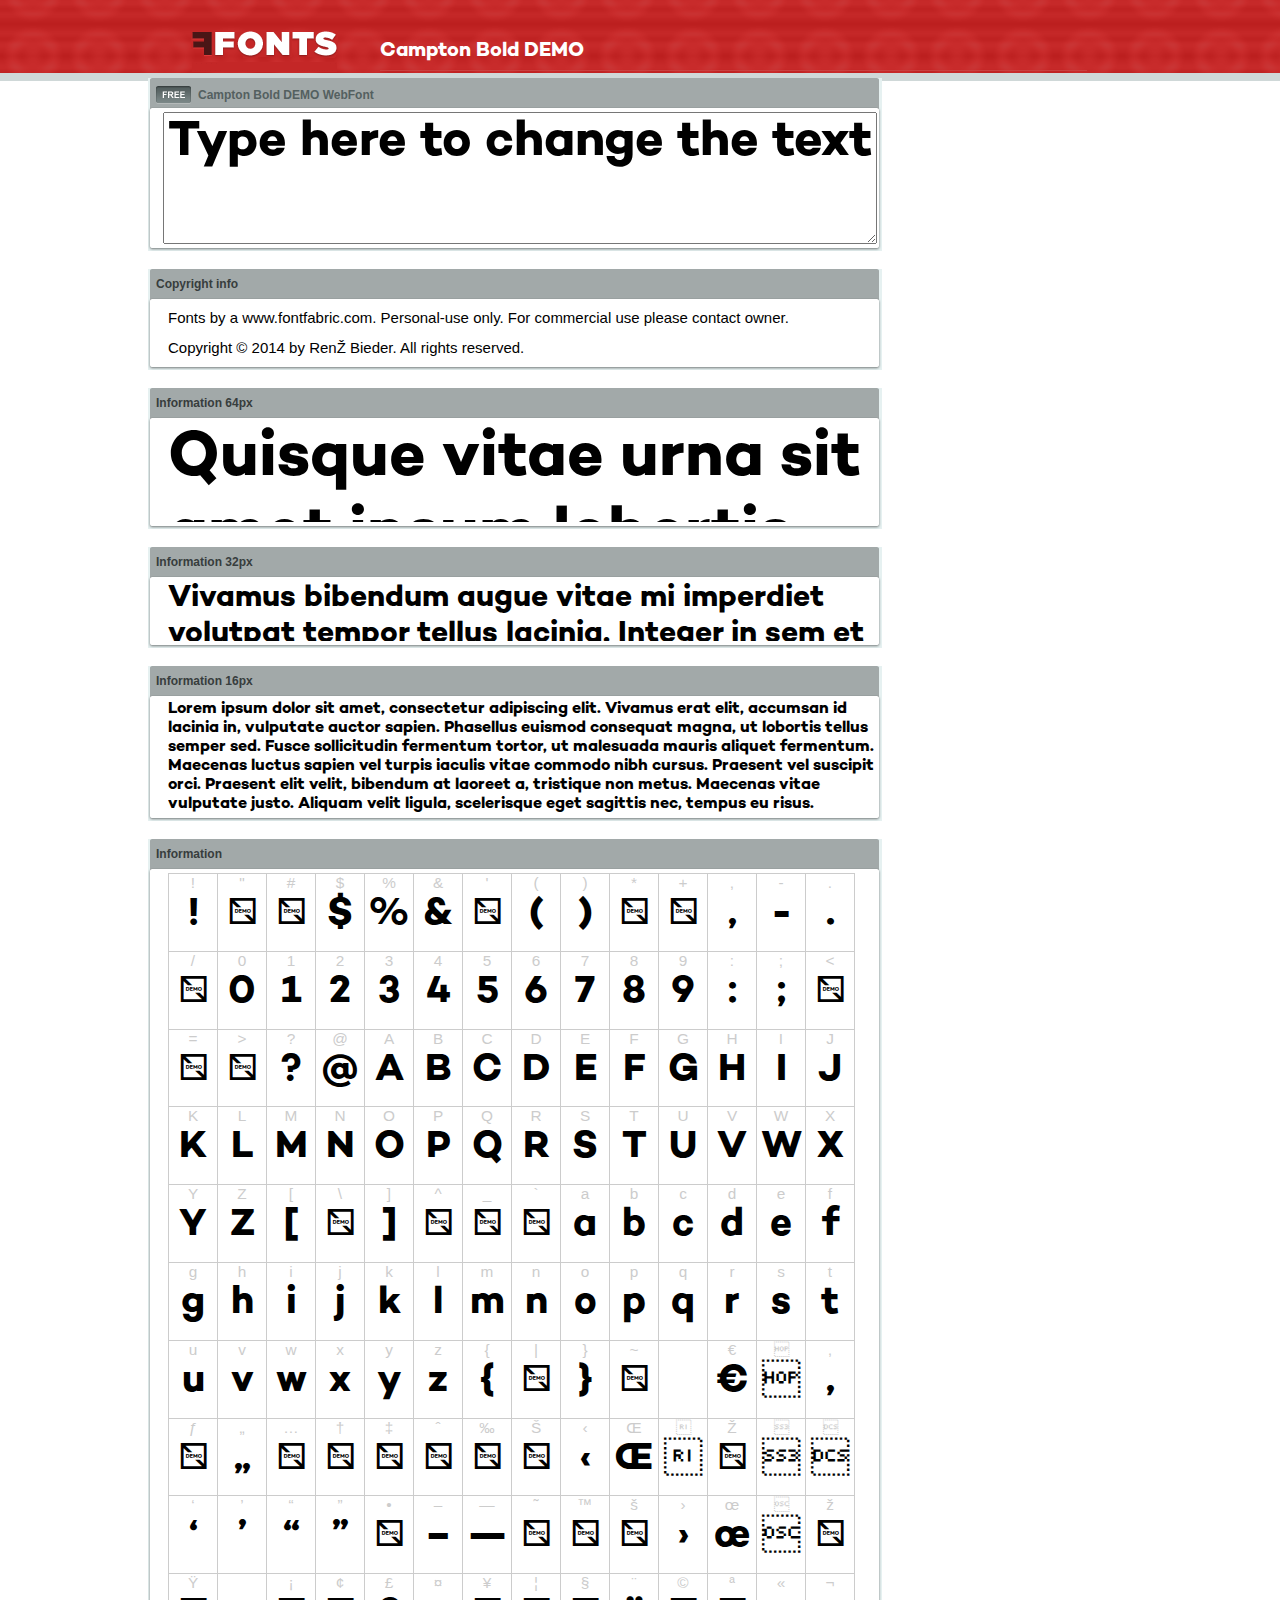
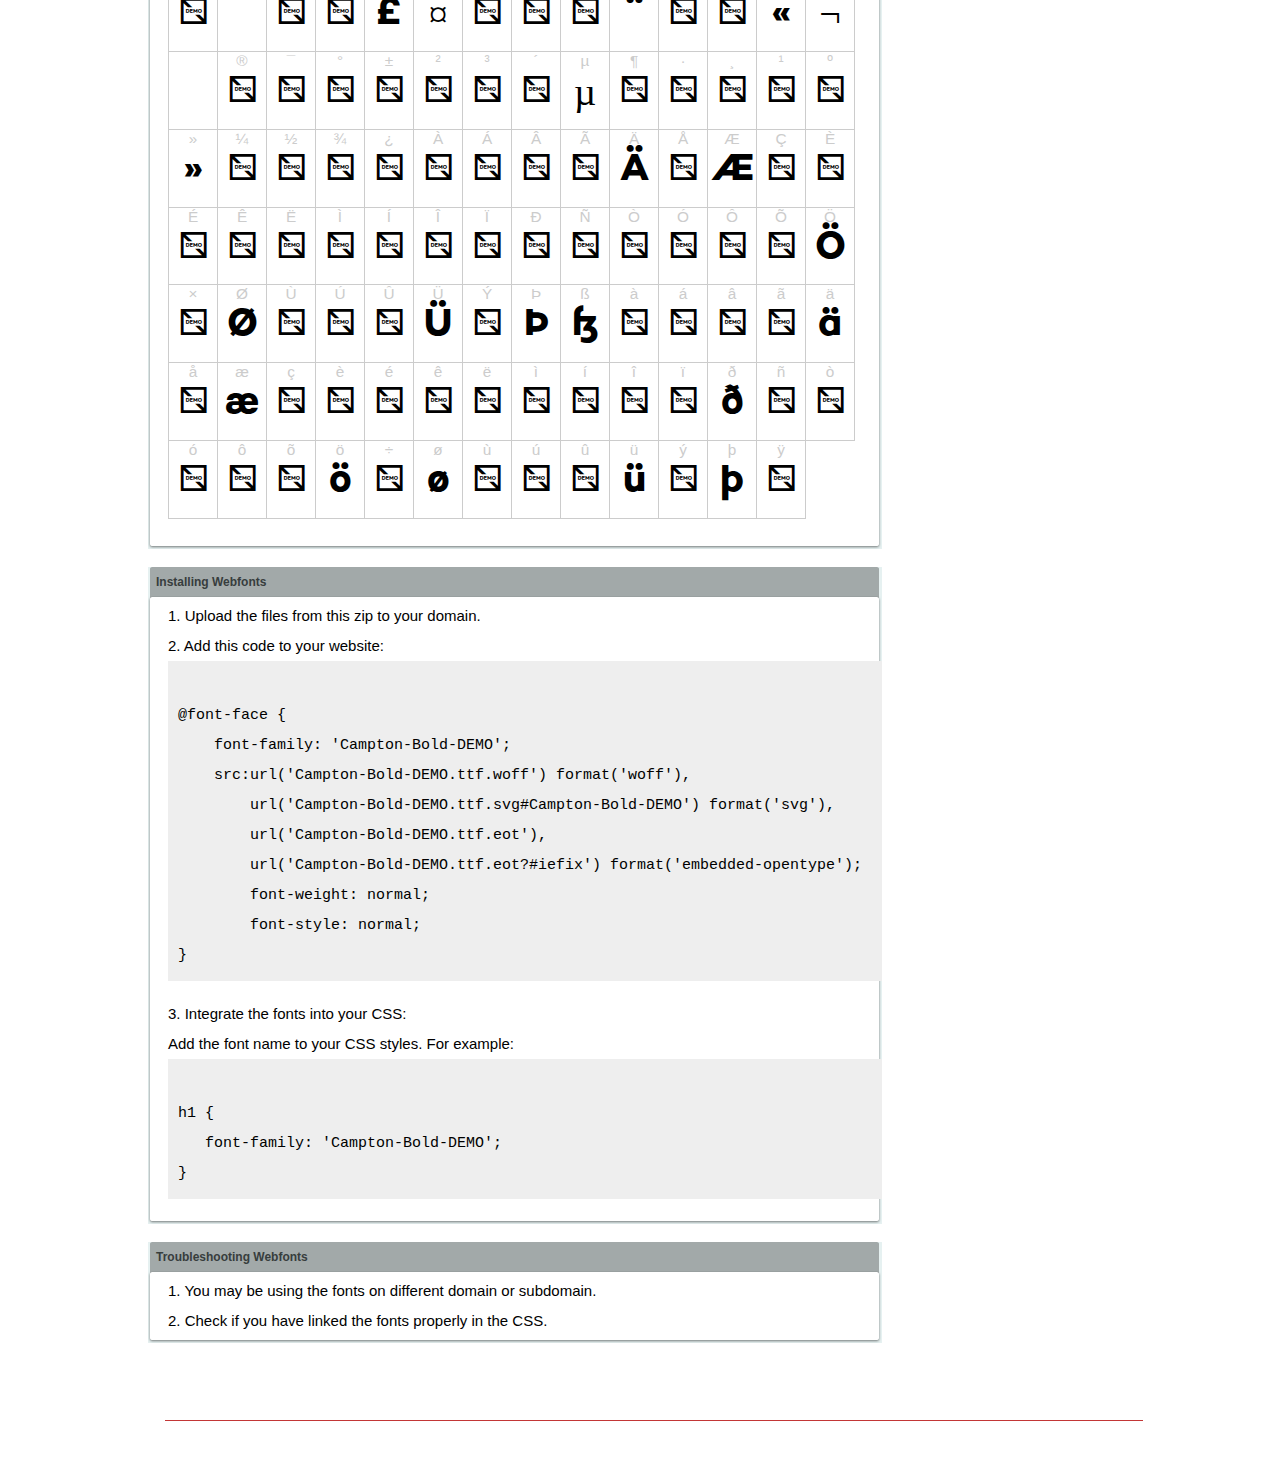
<file: fonts/CamptonBoldDEMO/example.html>
<!DOCTYPE html PUBLIC "-//W3C//DTD XHTML 1.0 Transitional//EN" "http://www.w3.org/TR/xhtml1/DTD/xhtml1-transitional.dtd">
<html xmlns="http://www.w3.org/1999/xhtml">
<head>
<meta http-equiv="Content-Type" content="text/html; charset=UTF-8" />
<title>Campton Bold DEMO WebFont</title>
<meta name="description" content="Campton Bold DEMO WebFont" />
<meta name="keywords" content="Campton Bold DEMO WebFont" />
<style type="text/css">
@font-face {
  font-family: 'Campton-Bold-DEMO';
    src:  url('Campton-Bold-DEMO.ttf.woff') format('woff'),
    url('Campton-Bold-DEMO.ttf.svg#Campton-Bold-DEMO') format('svg'),
    url('Campton-Bold-DEMO.ttf.eot'),
    url('Campton-Bold-DEMO.eot?#iefix') format('embedded-opentype'); 
    font-weight: normal;
    font-style: normal;
}.examplefontl {
  font-family: 'Campton-Bold-DEMO';  
  color: black;
}
.examplefont {
  padding-bottom: 2em;
  overflow: hidden; 
  text-align: center;
}
.examplefont div {
  float: left;
  border: 1px solid #ccc;
  text-align: center;
  width: 1.25em;
  height: 2em;
  margin-right: -1px;
  margin-bottom: -1px;
  font-size: 3.2em; 
}
.examplefont div .defaultC {
  color: #ccc;
  font-family: arial, sans-serif;
  font-size: .4em;
  display: block;
}
*{margin:0;padding:0;}
body{margin:0px;padding:0px;background:#FFFFFF url(images/bgtile.gif?1) repeat-x;font-family:Arial, Helvetica, sans-serif;}
#header{background:url(images/headertile.gif);height:73px;margin:0px;overflow:hidden;}
#head{width:707px;float:left;height:31px;margin:39px 0 0 0;padding:0px;color:#ffffff;font-size:15px;border-bottom:1px solid #c94040;overflow:hidden;}
#head a{color:#ffffff;text-decoration:none;}
#headspan1{float:left;}
.container{width:994px;margin:0 auto;padding:0px;overflow:hidden;}
#content{width:734px;margin:5px 0px 0px 5px;float:left;padding:0px;font-size:12px;display:inline;color:#868e8e;overflow:hidden;}
.fontbox{background:url(images/fontboxtile.gif);width:734px;margin:0 0 18px 0;padding:0;overflow:hidden;}
.fontboxtop{background:url(images/fontboxtop.gif) no-repeat top left;height:18px;font-size:12px;color:#373d3d;width:718px;padding:8px;margin:0;overflow:hidden;}
.fontboxtop a{color:#373d3d;text-decoration:none;}
.fontboxspan1{background:url(images/free.gif) no-repeat;padding:2px 0 2px 42px;float:left;}
h6{background:url(images/logo.gif) top left no-repeat;width:230px;height:73px;margin:0px 0px 0px 7px;float:left;}
h6 a{display:block;height:73px;}
h6 a span{display:none;}
h1{display:inline;font-size:12px;font-weight:bold;color:#546060;padding:0px;float:left;}
.btn{border:0;margin:0;background:url('images/button.gif');background-repeat:repeat-x;color:#fff;width:127px;height:28px;font-size:17px;}
.inputsubtmi{border:1px solid #e1ebeb;border-bottom:2px solid #c7d1d1;padding:6px;margin:0 0 8px 0;}
.partner{font-size:16px;font-weight:bold;color:#000000;padding:0px;margin:39px 0px 12px 30px;}
.fontboxspan1notfree{padding:2px 0 2px 42px;float:left;}
#footer{height:123px;margin:0px;padding:0px;background:url(http://www.altfonts.com/images/foottile.gif);}
#foot{width:1005px;height:123px;background:url(http://www.altfonts.com/images/foot.gif) top left no-repeat;margin:0 auto;padding:0px;}
#copyright{height:31px;padding:28px 0 0 118px;margin:0 0 0 27px;border-bottom:1px solid #c33636;font-size:14px;color:#4a1616;}
code {
	white-space: pre;
	background-color: #eee;
	display: block;
	padding: 10px;
	margin-bottom: 18px;
	overflow: auto;
}    
</style>
</head>
<body>
<div id="header">
<div class="container">
<h6><a href="http://webfonts.ffonts.net" title="WebFonts"><span>WebFonts</span></a></h6>
<div id="head">
<span id="headspan1">
   <span style="font-family: 'Campton-Bold-DEMO';font-size: 20px; color: white;">Campton Bold DEMO</span> 
</span>
</div>
</div>
</div>
<div class="container">
<div id="content">
<!-- WebFont --> 
<div class="fontbox">
<div class="fontboxtop"><span class="fontboxspan1"><h1>Campton Bold DEMO WebFont</h1></span></div>
 <textarea id="txtAreaTryFont" cols="" rows="2" style="font-family: 'Campton-Bold-DEMO';width:97%; font-size: 50px; height: 130px;text-align: center;margin-left: 15px;" 
           onclick="if (this.value=='Type here to change the text') this.value=''">Type here to change the text</textarea>
<img src="images/fontboxbottom.gif" width="734" height="7" alt="" />
</div>
<div class="fontbox">
<div class="fontboxtop"><b>Copyright info</b></div>
<div style="text-align: left;margin-left:20px;color: black;font-size:15px;line-height:200%">
Fonts by a www.fontfabric.com. Personal-use only. For commercial use please contact owner.<br />
 Copyright &#169; 2014 by Ren&#142; Bieder. All rights reserved.
</div>
<img src="images/fontboxbottom.gif" width="734" height="7" alt="" />
</div>
<div class="fontbox">
<div class="fontboxtop"><b>Information 64px</b></div>
<div style="font-family: 'Campton-Bold-DEMO';margin-left:20px;font-size:64px;color:black;float: left;display: inline; overflow: hidden;height:100px;">
 Quisque vitae urna sit amet ipsum lobortis iaculis volutpat sit amet nibh. 
</div>
<img src="images/fontboxbottom.gif" width="734" height="7" alt="" />
</div>
<div class="fontbox">
<div class="fontboxtop"><b>Information 32px</b></div>
<div style="font-family: 'Campton-Bold-DEMO';margin-left:20px;font-size:30px;color:black;float: left;display: inline; overflow: hidden;height:60px;">
 Vivamus bibendum augue vitae mi imperdiet volutpat tempor tellus lacinia. Integer in sem et neque iaculis malesuada. 
</div>
<img src="images/fontboxbottom.gif" width="734" height="7" alt="" />
</div>
<div class="fontbox">
<div class="fontboxtop"><b>Information 16px</b></div>
<div style="font-family: 'Campton-Bold-DEMO';margin-left:20px;font-size:16px;color:black;float: left;display: inline; overflow: hidden;">
 Lorem ipsum dolor sit amet, consectetur adipiscing elit. Vivamus erat elit, accumsan id lacinia in, vulputate auctor sapien. Phasellus euismod consequat magna, ut lobortis tellus semper sed. Fusce sollicitudin fermentum tortor, ut malesuada mauris aliquet fermentum. Maecenas luctus sapien vel turpis iaculis vitae commodo nibh cursus. Praesent vel suscipit orci. Praesent elit velit, bibendum at laoreet a, tristique non metus. Maecenas vitae vulputate justo. Aliquam velit ligula, scelerisque eget sagittis nec, tempus eu risus. 
</div>
<img src="images/fontboxbottom.gif" width="734" height="7" alt="" />
</div>
<div class="fontbox">
<div class="fontboxtop"><b>Information</b></div>
<div class="examplefont examplefontl" style="text-align: center;margin-left:20px;">
 <div><span class="defaultC">&#33;</span><span>&#33;</span></div><div><span class="defaultC">&#34;</span><span>&#34;</span></div><div><span class="defaultC">&#35;</span><span>&#35;</span></div><div><span class="defaultC">&#36;</span><span>&#36;</span></div><div><span class="defaultC">&#37;</span><span>&#37;</span></div><div><span class="defaultC">&#38;</span><span>&#38;</span></div><div><span class="defaultC">&#39;</span><span>&#39;</span></div><div><span class="defaultC">&#40;</span><span>&#40;</span></div><div><span class="defaultC">&#41;</span><span>&#41;</span></div><div><span class="defaultC">&#42;</span><span>&#42;</span></div><div><span class="defaultC">&#43;</span><span>&#43;</span></div><div><span class="defaultC">&#44;</span><span>&#44;</span></div><div><span class="defaultC">&#45;</span><span>&#45;</span></div><div><span class="defaultC">&#46;</span><span>&#46;</span></div><div><span class="defaultC">&#47;</span><span>&#47;</span></div><div><span class="defaultC">&#48;</span><span>&#48;</span></div><div><span class="defaultC">&#49;</span><span>&#49;</span></div><div><span class="defaultC">&#50;</span><span>&#50;</span></div><div><span class="defaultC">&#51;</span><span>&#51;</span></div><div><span class="defaultC">&#52;</span><span>&#52;</span></div><div><span class="defaultC">&#53;</span><span>&#53;</span></div><div><span class="defaultC">&#54;</span><span>&#54;</span></div><div><span class="defaultC">&#55;</span><span>&#55;</span></div><div><span class="defaultC">&#56;</span><span>&#56;</span></div><div><span class="defaultC">&#57;</span><span>&#57;</span></div><div><span class="defaultC">&#58;</span><span>&#58;</span></div><div><span class="defaultC">&#59;</span><span>&#59;</span></div><div><span class="defaultC">&#60;</span><span>&#60;</span></div><div><span class="defaultC">&#61;</span><span>&#61;</span></div><div><span class="defaultC">&#62;</span><span>&#62;</span></div><div><span class="defaultC">&#63;</span><span>&#63;</span></div><div><span class="defaultC">&#64;</span><span>&#64;</span></div><div><span class="defaultC">&#65;</span><span>&#65;</span></div><div><span class="defaultC">&#66;</span><span>&#66;</span></div><div><span class="defaultC">&#67;</span><span>&#67;</span></div><div><span class="defaultC">&#68;</span><span>&#68;</span></div><div><span class="defaultC">&#69;</span><span>&#69;</span></div><div><span class="defaultC">&#70;</span><span>&#70;</span></div><div><span class="defaultC">&#71;</span><span>&#71;</span></div><div><span class="defaultC">&#72;</span><span>&#72;</span></div><div><span class="defaultC">&#73;</span><span>&#73;</span></div><div><span class="defaultC">&#74;</span><span>&#74;</span></div><div><span class="defaultC">&#75;</span><span>&#75;</span></div><div><span class="defaultC">&#76;</span><span>&#76;</span></div><div><span class="defaultC">&#77;</span><span>&#77;</span></div><div><span class="defaultC">&#78;</span><span>&#78;</span></div><div><span class="defaultC">&#79;</span><span>&#79;</span></div><div><span class="defaultC">&#80;</span><span>&#80;</span></div><div><span class="defaultC">&#81;</span><span>&#81;</span></div><div><span class="defaultC">&#82;</span><span>&#82;</span></div><div><span class="defaultC">&#83;</span><span>&#83;</span></div><div><span class="defaultC">&#84;</span><span>&#84;</span></div><div><span class="defaultC">&#85;</span><span>&#85;</span></div><div><span class="defaultC">&#86;</span><span>&#86;</span></div><div><span class="defaultC">&#87;</span><span>&#87;</span></div><div><span class="defaultC">&#88;</span><span>&#88;</span></div><div><span class="defaultC">&#89;</span><span>&#89;</span></div><div><span class="defaultC">&#90;</span><span>&#90;</span></div><div><span class="defaultC">&#91;</span><span>&#91;</span></div><div><span class="defaultC">&#92;</span><span>&#92;</span></div><div><span class="defaultC">&#93;</span><span>&#93;</span></div><div><span class="defaultC">&#94;</span><span>&#94;</span></div><div><span class="defaultC">&#95;</span><span>&#95;</span></div><div><span class="defaultC">&#96;</span><span>&#96;</span></div><div><span class="defaultC">&#97;</span><span>&#97;</span></div><div><span class="defaultC">&#98;</span><span>&#98;</span></div><div><span class="defaultC">&#99;</span><span>&#99;</span></div><div><span class="defaultC">&#100;</span><span>&#100;</span></div><div><span class="defaultC">&#101;</span><span>&#101;</span></div><div><span class="defaultC">&#102;</span><span>&#102;</span></div><div><span class="defaultC">&#103;</span><span>&#103;</span></div><div><span class="defaultC">&#104;</span><span>&#104;</span></div><div><span class="defaultC">&#105;</span><span>&#105;</span></div><div><span class="defaultC">&#106;</span><span>&#106;</span></div><div><span class="defaultC">&#107;</span><span>&#107;</span></div><div><span class="defaultC">&#108;</span><span>&#108;</span></div><div><span class="defaultC">&#109;</span><span>&#109;</span></div><div><span class="defaultC">&#110;</span><span>&#110;</span></div><div><span class="defaultC">&#111;</span><span>&#111;</span></div><div><span class="defaultC">&#112;</span><span>&#112;</span></div><div><span class="defaultC">&#113;</span><span>&#113;</span></div><div><span class="defaultC">&#114;</span><span>&#114;</span></div><div><span class="defaultC">&#115;</span><span>&#115;</span></div><div><span class="defaultC">&#116;</span><span>&#116;</span></div><div><span class="defaultC">&#117;</span><span>&#117;</span></div><div><span class="defaultC">&#118;</span><span>&#118;</span></div><div><span class="defaultC">&#119;</span><span>&#119;</span></div><div><span class="defaultC">&#120;</span><span>&#120;</span></div><div><span class="defaultC">&#121;</span><span>&#121;</span></div><div><span class="defaultC">&#122;</span><span>&#122;</span></div><div><span class="defaultC">&#123;</span><span>&#123;</span></div><div><span class="defaultC">&#124;</span><span>&#124;</span></div><div><span class="defaultC">&#125;</span><span>&#125;</span></div><div><span class="defaultC">&#126;</span><span>&#126;</span></div><div><span class="defaultC">&#127;</span><span>&#127;</span></div><div><span class="defaultC">&#128;</span><span>&#128;</span></div><div><span class="defaultC">&#129;</span><span>&#129;</span></div><div><span class="defaultC">&#130;</span><span>&#130;</span></div><div><span class="defaultC">&#131;</span><span>&#131;</span></div><div><span class="defaultC">&#132;</span><span>&#132;</span></div><div><span class="defaultC">&#133;</span><span>&#133;</span></div><div><span class="defaultC">&#134;</span><span>&#134;</span></div><div><span class="defaultC">&#135;</span><span>&#135;</span></div><div><span class="defaultC">&#136;</span><span>&#136;</span></div><div><span class="defaultC">&#137;</span><span>&#137;</span></div><div><span class="defaultC">&#138;</span><span>&#138;</span></div><div><span class="defaultC">&#139;</span><span>&#139;</span></div><div><span class="defaultC">&#140;</span><span>&#140;</span></div><div><span class="defaultC">&#141;</span><span>&#141;</span></div><div><span class="defaultC">&#142;</span><span>&#142;</span></div><div><span class="defaultC">&#143;</span><span>&#143;</span></div><div><span class="defaultC">&#144;</span><span>&#144;</span></div><div><span class="defaultC">&#145;</span><span>&#145;</span></div><div><span class="defaultC">&#146;</span><span>&#146;</span></div><div><span class="defaultC">&#147;</span><span>&#147;</span></div><div><span class="defaultC">&#148;</span><span>&#148;</span></div><div><span class="defaultC">&#149;</span><span>&#149;</span></div><div><span class="defaultC">&#150;</span><span>&#150;</span></div><div><span class="defaultC">&#151;</span><span>&#151;</span></div><div><span class="defaultC">&#152;</span><span>&#152;</span></div><div><span class="defaultC">&#153;</span><span>&#153;</span></div><div><span class="defaultC">&#154;</span><span>&#154;</span></div><div><span class="defaultC">&#155;</span><span>&#155;</span></div><div><span class="defaultC">&#156;</span><span>&#156;</span></div><div><span class="defaultC">&#157;</span><span>&#157;</span></div><div><span class="defaultC">&#158;</span><span>&#158;</span></div><div><span class="defaultC">&#159;</span><span>&#159;</span></div><div><span class="defaultC">&#160;</span><span>&#160;</span></div><div><span class="defaultC">&#161;</span><span>&#161;</span></div><div><span class="defaultC">&#162;</span><span>&#162;</span></div><div><span class="defaultC">&#163;</span><span>&#163;</span></div><div><span class="defaultC">&#164;</span><span>&#164;</span></div><div><span class="defaultC">&#165;</span><span>&#165;</span></div><div><span class="defaultC">&#166;</span><span>&#166;</span></div><div><span class="defaultC">&#167;</span><span>&#167;</span></div><div><span class="defaultC">&#168;</span><span>&#168;</span></div><div><span class="defaultC">&#169;</span><span>&#169;</span></div><div><span class="defaultC">&#170;</span><span>&#170;</span></div><div><span class="defaultC">&#171;</span><span>&#171;</span></div><div><span class="defaultC">&#172;</span><span>&#172;</span></div><div><span class="defaultC">&#173;</span><span>&#173;</span></div><div><span class="defaultC">&#174;</span><span>&#174;</span></div><div><span class="defaultC">&#175;</span><span>&#175;</span></div><div><span class="defaultC">&#176;</span><span>&#176;</span></div><div><span class="defaultC">&#177;</span><span>&#177;</span></div><div><span class="defaultC">&#178;</span><span>&#178;</span></div><div><span class="defaultC">&#179;</span><span>&#179;</span></div><div><span class="defaultC">&#180;</span><span>&#180;</span></div><div><span class="defaultC">&#181;</span><span>&#181;</span></div><div><span class="defaultC">&#182;</span><span>&#182;</span></div><div><span class="defaultC">&#183;</span><span>&#183;</span></div><div><span class="defaultC">&#184;</span><span>&#184;</span></div><div><span class="defaultC">&#185;</span><span>&#185;</span></div><div><span class="defaultC">&#186;</span><span>&#186;</span></div><div><span class="defaultC">&#187;</span><span>&#187;</span></div><div><span class="defaultC">&#188;</span><span>&#188;</span></div><div><span class="defaultC">&#189;</span><span>&#189;</span></div><div><span class="defaultC">&#190;</span><span>&#190;</span></div><div><span class="defaultC">&#191;</span><span>&#191;</span></div><div><span class="defaultC">&#192;</span><span>&#192;</span></div><div><span class="defaultC">&#193;</span><span>&#193;</span></div><div><span class="defaultC">&#194;</span><span>&#194;</span></div><div><span class="defaultC">&#195;</span><span>&#195;</span></div><div><span class="defaultC">&#196;</span><span>&#196;</span></div><div><span class="defaultC">&#197;</span><span>&#197;</span></div><div><span class="defaultC">&#198;</span><span>&#198;</span></div><div><span class="defaultC">&#199;</span><span>&#199;</span></div><div><span class="defaultC">&#200;</span><span>&#200;</span></div><div><span class="defaultC">&#201;</span><span>&#201;</span></div><div><span class="defaultC">&#202;</span><span>&#202;</span></div><div><span class="defaultC">&#203;</span><span>&#203;</span></div><div><span class="defaultC">&#204;</span><span>&#204;</span></div><div><span class="defaultC">&#205;</span><span>&#205;</span></div><div><span class="defaultC">&#206;</span><span>&#206;</span></div><div><span class="defaultC">&#207;</span><span>&#207;</span></div><div><span class="defaultC">&#208;</span><span>&#208;</span></div><div><span class="defaultC">&#209;</span><span>&#209;</span></div><div><span class="defaultC">&#210;</span><span>&#210;</span></div><div><span class="defaultC">&#211;</span><span>&#211;</span></div><div><span class="defaultC">&#212;</span><span>&#212;</span></div><div><span class="defaultC">&#213;</span><span>&#213;</span></div><div><span class="defaultC">&#214;</span><span>&#214;</span></div><div><span class="defaultC">&#215;</span><span>&#215;</span></div><div><span class="defaultC">&#216;</span><span>&#216;</span></div><div><span class="defaultC">&#217;</span><span>&#217;</span></div><div><span class="defaultC">&#218;</span><span>&#218;</span></div><div><span class="defaultC">&#219;</span><span>&#219;</span></div><div><span class="defaultC">&#220;</span><span>&#220;</span></div><div><span class="defaultC">&#221;</span><span>&#221;</span></div><div><span class="defaultC">&#222;</span><span>&#222;</span></div><div><span class="defaultC">&#223;</span><span>&#223;</span></div><div><span class="defaultC">&#224;</span><span>&#224;</span></div><div><span class="defaultC">&#225;</span><span>&#225;</span></div><div><span class="defaultC">&#226;</span><span>&#226;</span></div><div><span class="defaultC">&#227;</span><span>&#227;</span></div><div><span class="defaultC">&#228;</span><span>&#228;</span></div><div><span class="defaultC">&#229;</span><span>&#229;</span></div><div><span class="defaultC">&#230;</span><span>&#230;</span></div><div><span class="defaultC">&#231;</span><span>&#231;</span></div><div><span class="defaultC">&#232;</span><span>&#232;</span></div><div><span class="defaultC">&#233;</span><span>&#233;</span></div><div><span class="defaultC">&#234;</span><span>&#234;</span></div><div><span class="defaultC">&#235;</span><span>&#235;</span></div><div><span class="defaultC">&#236;</span><span>&#236;</span></div><div><span class="defaultC">&#237;</span><span>&#237;</span></div><div><span class="defaultC">&#238;</span><span>&#238;</span></div><div><span class="defaultC">&#239;</span><span>&#239;</span></div><div><span class="defaultC">&#240;</span><span>&#240;</span></div><div><span class="defaultC">&#241;</span><span>&#241;</span></div><div><span class="defaultC">&#242;</span><span>&#242;</span></div><div><span class="defaultC">&#243;</span><span>&#243;</span></div><div><span class="defaultC">&#244;</span><span>&#244;</span></div><div><span class="defaultC">&#245;</span><span>&#245;</span></div><div><span class="defaultC">&#246;</span><span>&#246;</span></div><div><span class="defaultC">&#247;</span><span>&#247;</span></div><div><span class="defaultC">&#248;</span><span>&#248;</span></div><div><span class="defaultC">&#249;</span><span>&#249;</span></div><div><span class="defaultC">&#250;</span><span>&#250;</span></div><div><span class="defaultC">&#251;</span><span>&#251;</span></div><div><span class="defaultC">&#252;</span><span>&#252;</span></div><div><span class="defaultC">&#253;</span><span>&#253;</span></div><div><span class="defaultC">&#254;</span><span>&#254;</span></div><div><span class="defaultC">&#255;</span><span>&#255;</span></div> 
</div>
<img src="images/fontboxbottom.gif" width="734" height="7" alt="" />
</div>
<div class="fontbox">
<div class="fontboxtop"><b>Installing Webfonts</b></div>
<div style="text-align: left;margin-left:20px;color: black;font-size:15px;line-height:200%">
1. Upload the files from this zip to your domain.<br />
2. Add this code to your website:<br />
<code>
@font-face {
    font-family: 'Campton-Bold-DEMO';
    src:url('Campton-Bold-DEMO.ttf.woff') format('woff'),
        url('Campton-Bold-DEMO.ttf.svg#Campton-Bold-DEMO') format('svg'),
        url('Campton-Bold-DEMO.ttf.eot'),
        url('Campton-Bold-DEMO.ttf.eot?#iefix') format('embedded-opentype'); 
        font-weight: normal;
        font-style: normal;
}
</code>
3. Integrate the fonts into your CSS:<br />
Add the font name to your CSS styles. For example:
<code>
h1 { 
   font-family: 'Campton-Bold-DEMO';
}  
</code>
</div>
<img src="images/fontboxbottom.gif" width="734" height="7" alt="" />
</div>
<div class="fontbox">
<div class="fontboxtop"><b>Troubleshooting Webfonts</b></div>
<div style="text-align: left;margin-left:20px;color: black;font-size:15px;line-height:200%">
1. You may be using the fonts on different domain or subdomain.<Br />
2. Check if you have linked the fonts properly in the CSS.<Br />
</div>
<img src="images/fontboxbottom.gif" width="734" height="7" alt="" />
</div>
</div>
</div>
<div id="footer">
<div id="foot">
<div id="copyright" style="font-size:11px;color:white;">&copy; - <a href="http://www.ffonts.net" title="Free Fonts" style="color:white;">Free Fonts by www.FFonts.net</a> - </div>
</div>
</div>

</body>
</html>
</file>
<file: css/fonts.css>
@font-face {
    font-family: CamptonBold;
    font-style: normal;
    font-weight: 400;
    src: url(../fonts/CamptonBold/CamptonBold.eot?#iefix) format("embedded-opentype"), url(../fonts/CamptonBold/CamptonBold.woff) format("woff"), url(../fonts/CamptonBold/CamptonBold.ttf) format("truetype")
}

@font-face {
    font-family: CamptonLight;
    font-style: normal;
    font-weight: 400;
    src: url(../fonts/CamptonLight/CamptonLight.eot?#iefix) format("embedded-opentype"), url(../fonts/CamptonLight/CamptonLight.woff) format("woff"), url(../fonts/CamptonLight/CamptonLight.ttf) format("truetype")
}

@font-face {
    font-family: OpenSansRegular;
    font-style: normal;
    font-weight: 400;
    src: url(../fonts/OpenSansRegular/OpenSansRegular.eot?#iefix) format("embedded-opentype"), url(../fonts/OpenSansRegular/OpenSansRegular.woff) format("woff"), url(../fonts/OpenSansRegular/OpenSansRegular.ttf) format("truetype")
}

@font-face {
    font-family: OpenSansSemiBold;
    font-style: normal;
    font-weight: 400;
    src: url(../fonts/OpenSansSemiBold/OpenSansSemiBold.eot?#iefix) format("embedded-opentype"), url(../fonts/OpenSansSemiBold/OpenSansSemiBold.woff) format("woff"), url(../fonts/OpenSansSemiBold/OpenSansSemiBold.ttf) format("truetype")
}

@font-face {
    font-family: OpenSansLight;
    font-style: normal;
    font-weight: 400;
    src: url(../fonts/OpenSansLight/OpenSansLight.eot?#iefix) format("embedded-opentype"), url(../fonts/OpenSansLight/OpenSansLight.woff) format("woff"), url(../fonts/OpenSansLight/OpenSansLight.ttf) format("truetype")
}

@font-face {
    font-family: OpenSansLightItalic;
    font-style: normal;
    font-weight: 400;
    src: url(../fonts/OpenSansLightItalic/OpenSansLightItalic.eot?#iefix) format("embedded-opentype"), url(../fonts/OpenSansLightItalic/OpenSansLightItalic.woff) format("woff"), url(../fonts/OpenSansLightItalic/OpenSansLightItalic.ttf) format("truetype")
}

@font-face {
    font-family: OpenSansBold;
    font-style: normal;
    font-weight: 400;
    src: url(../fonts/OpenSansBold/OpenSansBold.eot?#iefix) format("embedded-opentype"), url(../fonts/OpenSansBold/OpenSansBold.woff) format("woff"), url(../fonts/OpenSansBold/OpenSansBold.ttf) format("truetype")
}

@font-face {
    font-family: OpenSansExtraBold;
    font-style: normal;
    font-weight: 400;
    src: url(../fonts/OpenSansExtraBold/OpenSansExtraBold.eot?#iefix) format("embedded-opentype"), url(../fonts/OpenSansExtraBold/OpenSansExtraBold.woff) format("woff"), url(../fonts/OpenSansExtraBold/OpenSansExtraBold.ttf) format("truetype")
}
</file>
<file: css/main.css>
@charset "UTF-8";
html.remodal-is-locked {
    overflow: hidden;
    -ms-touch-action: none;
    touch-action: none
}

.remodal, [data-remodal-id] {
    display: none
}

.remodal-overlay {
    position: fixed;
    z-index: 9999;
    top: -5000px;
    right: -5000px;
    bottom: -5000px;
    left: -5000px;
    display: none;
    background: rgba(43, 46, 56, .9)
}

.remodal-wrapper {
    position: fixed;
    z-index: 10000;
    top: 0;
    right: 0;
    bottom: 0;
    left: 0;
    display: none;
    overflow: auto;
    text-align: center;
    -webkit-overflow-scrolling: touch;
    padding: 10px 10px 0
}

.remodal-wrapper:after {
    display: inline-block;
    height: 100%;
    margin-left: -.05em;
    content: ""
}

.remodal-overlay, .remodal-wrapper {
    -webkit-backface-visibility: hidden;
    backface-visibility: hidden
}

.remodal {
    position: relative;
    outline: 0;
    -webkit-text-size-adjust: 100%;
    -ms-text-size-adjust: 100%;
    text-size-adjust: 100%;
    -webkit-box-sizing: border-box;
    box-sizing: border-box;
    width: 100%;
    margin-bottom: 10px;
    padding: 35px;
    -webkit-transform: translate3d(0, 0, 0);
    transform: translate3d(0, 0, 0);
    color: #2b2e38;
    background: #fff
}

.remodal-cancel, .remodal-close, .remodal-confirm {
    overflow: visible;
    margin: 0;
    text-decoration: none;
    outline: 0;
    border: 0;
    cursor: pointer
}

.remodal-is-initialized {
    display: inline-block
}

.remodal-close, .remodal-close:before {
    position: absolute;
    top: 0;
    display: block;
    width: 35px
}

.remodal-bg.remodal-is-opened, .remodal-bg.remodal-is-opening {
    -webkit-filter: blur(3px);
    filter: blur(3px)
}

.remodal-overlay.remodal-is-closing, .remodal-overlay.remodal-is-opening {
    -webkit-animation-duration: .3s;
    animation-duration: .3s;
    -webkit-animation-fill-mode: forwards;
    animation-fill-mode: forwards
}

.remodal-overlay.remodal-is-opening {
    -webkit-animation-name: remodal-overlay-opening-keyframes;
    animation-name: remodal-overlay-opening-keyframes
}

.remodal-overlay.remodal-is-closing {
    -webkit-animation-name: remodal-overlay-closing-keyframes;
    animation-name: remodal-overlay-closing-keyframes
}

.remodal.remodal-is-closing, .remodal.remodal-is-opening {
    -webkit-animation-duration: .3s;
    animation-duration: .3s;
    -webkit-animation-fill-mode: forwards;
    animation-fill-mode: forwards
}

.remodal.remodal-is-opening {
    -webkit-animation-name: remodal-opening-keyframes;
    animation-name: remodal-opening-keyframes
}

.remodal.remodal-is-closing {
    -webkit-animation-name: remodal-closing-keyframes;
    animation-name: remodal-closing-keyframes
}

.remodal, .remodal-wrapper:after {
    vertical-align: middle
}

.remodal-close {
    right: 0;
    height: 35px;
    padding: 0;
    -webkit-transition: color .2s;
    transition: color .2s;
    color: #fff;
    background: #1b1b1b
}

.remodal-close:focus, .remodal-close:hover {
    color: #807f7f
}

.remodal-close:before {
    font-family: Arial, "Helvetica CY", "Nimbus Sans L", sans-serif !important;
    font-size: 25px;
    line-height: 35px;
    left: 0;
    content: "\00d7";
    text-align: center
}

.fa, .fa-stack {
    display: inline-block
}

.remodal-cancel, .remodal-confirm {
    font: inherit;
    display: inline-block;
    min-width: 110px;
    padding: 12px 0;
    -webkit-transition: background .2s;
    transition: background .2s;
    text-align: center;
    vertical-align: middle
}

.fa.fa-pull-left, .fa.pull-left {
    margin-right: .3em
}

.remodal-confirm {
    color: #fff;
    background: #81c784
}

.remodal-confirm:focus, .remodal-confirm:hover {
    background: #66bb6a
}

.remodal-cancel {
    color: #fff;
    background: #e57373
}

.remodal-cancel:focus, .remodal-cancel:hover {
    background: #ef5350
}

.remodal-cancel::-moz-focus-inner, .remodal-close::-moz-focus-inner, .remodal-confirm::-moz-focus-inner {
    padding: 0;
    border: 0
}

@-webkit-keyframes remodal-opening-keyframes {
    from {
        -webkit-transform: scale(1.05);
        transform: scale(1.05);
        opacity: 0
    }
    to {
        -webkit-transform: none;
        transform: none;
        opacity: 1
    }
}

@keyframes remodal-opening-keyframes {
    from {
        -webkit-transform: scale(1.05);
        transform: scale(1.05);
        opacity: 0
    }
    to {
        -webkit-transform: none;
        transform: none;
        opacity: 1
    }
}

@-webkit-keyframes remodal-closing-keyframes {
    from {
        -webkit-transform: scale(1);
        transform: scale(1);
        opacity: 1
    }
    to {
        -webkit-transform: scale(.95);
        transform: scale(.95);
        opacity: 0
    }
}

@keyframes remodal-closing-keyframes {
    from {
        -webkit-transform: scale(1);
        transform: scale(1);
        opacity: 1
    }
    to {
        -webkit-transform: scale(.95);
        transform: scale(.95);
        opacity: 0
    }
}

@-webkit-keyframes remodal-overlay-opening-keyframes {
    from {
        opacity: 0
    }
    to {
        opacity: 1
    }
}

@keyframes remodal-overlay-opening-keyframes {
    from {
        opacity: 0
    }
    to {
        opacity: 1
    }
}

@-webkit-keyframes remodal-overlay-closing-keyframes {
    from {
        opacity: 1
    }
    to {
        opacity: 0
    }
}

@keyframes remodal-overlay-closing-keyframes {
    from {
        opacity: 1
    }
    to {
        opacity: 0
    }
}

@media only screen and (min-width: 641px) {
    .remodal {
        max-width: 900px
    }
}

.lt-ie9 .remodal-overlay {
    background: #2b2e38
}

.lt-ie9 .remodal {
    width: 700px
}

/*!
 *  Font Awesome 4.7.0 by @davegandy - http://fontawesome.io - @fontawesome
 *  License - http://fontawesome.io/license (Font: SIL OFL 1.1, CSS: MIT License)
 */
@font-face {
    font-family: FontAwesome;
    src: url(../fonts/fontawesome-webfont.eot?v=4.7.0);
    src: url(../fonts/fontawesome-webfont.eot?#iefix&v=4.7.0) format("embedded-opentype"), url(../fonts/fontawesome-webfont.woff2?v=4.7.0) format("woff2"), url(../fonts/fontawesome-webfont.woff?v=4.7.0) format("woff"), url(../fonts/fontawesome-webfont.ttf?v=4.7.0) format("truetype"), url(../fonts/fontawesome-webfont.svg?v=4.7.0#fontawesomeregular) format("svg");
    font-weight: 400;
    font-style: normal
}

.fa {
    font: normal normal normal 14px/1 FontAwesome;
    font-size: inherit;
    text-rendering: auto;
    -webkit-font-smoothing: antialiased;
    -moz-osx-font-smoothing: grayscale
}

.fa-lg {
    font-size: 1.33333em;
    line-height: .75em;
    vertical-align: -15%
}

.fa-stack, .map .text::after, form a img {
    vertical-align: middle
}

.fa-2x {
    font-size: 2em
}

.fa-3x {
    font-size: 3em
}

.fa-4x {
    font-size: 4em
}

.fa-5x {
    font-size: 5em
}

.fa-fw {
    width: 1.28571em;
    text-align: center
}

.fa-ul {
    padding-left: 0;
    margin-left: 2.14286em;
    list-style-type: none
}

.fa.fa-pull-right, .fa.pull-right {
    margin-left: .3em
}

.fa-ul > li {
    position: relative
}

.fa-li {
    position: absolute;
    left: -2.14286em;
    width: 2.14286em;
    top: .14286em;
    text-align: center
}

.fa-li.fa-lg {
    left: -1.85714em
}

.fa-border {
    padding: .2em .25em .15em;
    border: .08em solid #eee;
    -webkit-border-radius: .1em;
    border-radius: .1em
}

.fa-pull-left {
    float: left
}

.fa-pull-right, .pull-right {
    float: right
}

.pull-left, .s-7 .slider .slide-wrap, .s-8 .item-wrap .item {
    float: left
}

.fa-spin {
    -webkit-animation: fa-spin 2s infinite linear;
    animation: fa-spin 2s infinite linear
}

.fa-pulse {
    -webkit-animation: fa-spin 1s infinite steps(8);
    animation: fa-spin 1s infinite steps(8)
}

@-webkit-keyframes fa-spin {
    0% {
        -webkit-transform: rotate(0);
        transform: rotate(0)
    }
    100% {
        -webkit-transform: rotate(359deg);
        transform: rotate(359deg)
    }
}

@keyframes fa-spin {
    0% {
        -webkit-transform: rotate(0);
        transform: rotate(0)
    }
    100% {
        -webkit-transform: rotate(359deg);
        transform: rotate(359deg)
    }
}

.fa-rotate-90 {
    -ms-filter: "progid:DXImageTransform.Microsoft.BasicImage(rotation=1)";
    -webkit-transform: rotate(90deg);
    -ms-transform: rotate(90deg);
    transform: rotate(90deg)
}

.fa-rotate-180 {
    -ms-filter: "progid:DXImageTransform.Microsoft.BasicImage(rotation=2)";
    -webkit-transform: rotate(180deg);
    -ms-transform: rotate(180deg);
    transform: rotate(180deg)
}

.fa-rotate-270 {
    -ms-filter: "progid:DXImageTransform.Microsoft.BasicImage(rotation=3)";
    -webkit-transform: rotate(270deg);
    -ms-transform: rotate(270deg);
    transform: rotate(270deg)
}

.fa-flip-horizontal {
    -ms-filter: "progid:DXImageTransform.Microsoft.BasicImage(rotation=0, mirror=1)";
    -webkit-transform: scale(-1, 1);
    -ms-transform: scale(-1, 1);
    transform: scale(-1, 1)
}

.fa-flip-vertical {
    -ms-filter: "progid:DXImageTransform.Microsoft.BasicImage(rotation=2, mirror=1)";
    -webkit-transform: scale(1, -1);
    -ms-transform: scale(1, -1);
    transform: scale(1, -1)
}

:root .fa-flip-horizontal, :root .fa-flip-vertical, :root .fa-rotate-180, :root .fa-rotate-270, :root .fa-rotate-90 {
    -webkit-filter: none;
    filter: none
}

.fa-stack {
    position: relative;
    width: 2em;
    height: 2em;
    line-height: 2em
}

.fa-stack-1x, .fa-stack-2x {
    position: absolute;
    left: 0;
    width: 100%;
    text-align: center
}

.fa-stack-1x {
    line-height: inherit
}

.fa-stack-2x {
    font-size: 2em
}

.fa-inverse {
    color: #fff
}

.fa-glass:before {
    content: ""
}

.fa-music:before {
    content: ""
}

.fa-search:before {
    content: ""
}

.fa-envelope-o:before {
    content: ""
}

.fa-heart:before {
    content: ""
}

.fa-star:before {
    content: ""
}

.fa-star-o:before {
    content: ""
}

.fa-user:before {
    content: ""
}

.fa-film:before {
    content: ""
}

.fa-th-large:before {
    content: ""
}

.fa-th:before {
    content: ""
}

.fa-th-list:before {
    content: ""
}

.fa-check:before {
    content: ""
}

.fa-close:before, .fa-remove:before, .fa-times:before {
    content: ""
}

.fa-search-plus:before {
    content: ""
}

.fa-search-minus:before {
    content: ""
}

.fa-power-off:before {
    content: ""
}

.fa-signal:before {
    content: ""
}

.fa-cog:before, .fa-gear:before {
    content: ""
}

.fa-trash-o:before {
    content: ""
}

.fa-home:before {
    content: ""
}

.fa-file-o:before {
    content: ""
}

.fa-clock-o:before {
    content: ""
}

.fa-road:before {
    content: ""
}

.fa-download:before {
    content: ""
}

.fa-arrow-circle-o-down:before {
    content: ""
}

.fa-arrow-circle-o-up:before {
    content: ""
}

.fa-inbox:before {
    content: ""
}

.fa-play-circle-o:before {
    content: ""
}

.fa-repeat:before, .fa-rotate-right:before {
    content: ""
}

.fa-refresh:before {
    content: ""
}

.fa-list-alt:before {
    content: ""
}

.fa-lock:before {
    content: ""
}

.fa-flag:before {
    content: ""
}

.fa-headphones:before {
    content: ""
}

.fa-volume-off:before {
    content: ""
}

.fa-volume-down:before {
    content: ""
}

.fa-volume-up:before {
    content: ""
}

.fa-qrcode:before {
    content: ""
}

.fa-barcode:before {
    content: ""
}

.fa-tag:before {
    content: ""
}

.fa-tags:before {
    content: ""
}

.fa-book:before {
    content: ""
}

.fa-bookmark:before {
    content: ""
}

.fa-print:before {
    content: ""
}

.fa-camera:before {
    content: ""
}

.fa-font:before {
    content: ""
}

.fa-bold:before {
    content: ""
}

.fa-italic:before {
    content: ""
}

.fa-text-height:before {
    content: ""
}

.fa-text-width:before {
    content: ""
}

.fa-align-left:before {
    content: ""
}

.fa-align-center:before {
    content: ""
}

.fa-align-right:before {
    content: ""
}

.fa-align-justify:before {
    content: ""
}

.fa-list:before {
    content: ""
}

.fa-dedent:before, .fa-outdent:before {
    content: ""
}

.fa-indent:before {
    content: ""
}

.fa-video-camera:before {
    content: ""
}

.fa-image:before, .fa-photo:before, .fa-picture-o:before {
    content: ""
}

.fa-pencil:before {
    content: ""
}

.fa-map-marker:before {
    content: ""
}

.fa-adjust:before {
    content: ""
}

.fa-tint:before {
    content: ""
}

.fa-edit:before, .fa-pencil-square-o:before {
    content: ""
}

.fa-share-square-o:before {
    content: ""
}

.fa-check-square-o:before {
    content: ""
}

.fa-arrows:before {
    content: ""
}

.fa-step-backward:before {
    content: ""
}

.fa-fast-backward:before {
    content: ""
}

.fa-backward:before {
    content: ""
}

.fa-play:before {
    content: ""
}

.fa-pause:before {
    content: ""
}

.fa-stop:before {
    content: ""
}

.fa-forward:before {
    content: ""
}

.fa-fast-forward:before {
    content: ""
}

.fa-step-forward:before {
    content: ""
}

.fa-eject:before {
    content: ""
}

.fa-chevron-left:before {
    content: ""
}

.fa-chevron-right:before {
    content: ""
}

.fa-plus-circle:before {
    content: ""
}

.fa-minus-circle:before {
    content: ""
}

.fa-times-circle:before {
    content: ""
}

.fa-check-circle:before {
    content: ""
}

.fa-question-circle:before {
    content: ""
}

.fa-info-circle:before {
    content: ""
}

.fa-crosshairs:before {
    content: ""
}

.fa-times-circle-o:before {
    content: ""
}

.fa-check-circle-o:before {
    content: ""
}

.fa-ban:before {
    content: ""
}

.fa-arrow-left:before {
    content: ""
}

.fa-arrow-right:before {
    content: ""
}

.fa-arrow-up:before {
    content: ""
}

.fa-arrow-down:before {
    content: ""
}

.fa-mail-forward:before, .fa-share:before {
    content: ""
}

.fa-expand:before {
    content: ""
}

.fa-compress:before {
    content: ""
}

.fa-plus:before {
    content: ""
}

.fa-minus:before {
    content: ""
}

.fa-asterisk:before {
    content: ""
}

.fa-exclamation-circle:before {
    content: ""
}

.fa-gift:before {
    content: ""
}

.fa-leaf:before {
    content: ""
}

.fa-fire:before {
    content: ""
}

.fa-eye:before {
    content: ""
}

.fa-eye-slash:before {
    content: ""
}

.fa-exclamation-triangle:before, .fa-warning:before {
    content: ""
}

.fa-plane:before {
    content: ""
}

.fa-calendar:before {
    content: ""
}

.fa-random:before {
    content: ""
}

.fa-comment:before {
    content: ""
}

.fa-magnet:before {
    content: ""
}

.fa-chevron-up:before {
    content: ""
}

.fa-chevron-down:before {
    content: ""
}

.fa-retweet:before {
    content: ""
}

.fa-shopping-cart:before {
    content: ""
}

.fa-folder:before {
    content: ""
}

.fa-folder-open:before {
    content: ""
}

.fa-arrows-v:before {
    content: ""
}

.fa-arrows-h:before {
    content: ""
}

.fa-bar-chart-o:before, .fa-bar-chart:before {
    content: ""
}

.fa-twitter-square:before {
    content: ""
}

.fa-facebook-square:before {
    content: ""
}

.fa-camera-retro:before {
    content: ""
}

.fa-key:before {
    content: ""
}

.fa-cogs:before, .fa-gears:before {
    content: ""
}

.fa-comments:before {
    content: ""
}

.fa-thumbs-o-up:before {
    content: ""
}

.fa-thumbs-o-down:before {
    content: ""
}

.fa-star-half:before {
    content: ""
}

.fa-heart-o:before {
    content: ""
}

.fa-sign-out:before {
    content: ""
}

.fa-linkedin-square:before {
    content: ""
}

.fa-thumb-tack:before {
    content: ""
}

.fa-external-link:before {
    content: ""
}

.fa-sign-in:before {
    content: ""
}

.fa-trophy:before {
    content: ""
}

.fa-github-square:before {
    content: ""
}

.fa-upload:before {
    content: ""
}

.fa-lemon-o:before {
    content: ""
}

.fa-phone:before {
    content: ""
}

.fa-square-o:before {
    content: ""
}

.fa-bookmark-o:before {
    content: ""
}

.fa-phone-square:before {
    content: ""
}

.fa-twitter:before {
    content: ""
}

.fa-facebook-f:before, .fa-facebook:before {
    content: ""
}

.fa-github:before {
    content: ""
}

.fa-unlock:before {
    content: ""
}

.fa-credit-card:before {
    content: ""
}

.fa-feed:before, .fa-rss:before {
    content: ""
}

.fa-hdd-o:before {
    content: ""
}

.fa-bullhorn:before {
    content: ""
}

.fa-bell:before {
    content: ""
}

.fa-certificate:before {
    content: ""
}

.fa-hand-o-right:before {
    content: ""
}

.fa-hand-o-left:before {
    content: ""
}

.fa-hand-o-up:before {
    content: ""
}

.fa-hand-o-down:before {
    content: ""
}

.fa-arrow-circle-left:before {
    content: ""
}

.fa-arrow-circle-right:before {
    content: ""
}

.fa-arrow-circle-up:before {
    content: ""
}

.fa-arrow-circle-down:before {
    content: ""
}

.fa-globe:before {
    content: ""
}

.fa-wrench:before {
    content: ""
}

.fa-tasks:before {
    content: ""
}

.fa-filter:before {
    content: ""
}

.fa-briefcase:before {
    content: ""
}

.fa-arrows-alt:before {
    content: ""
}

.fa-group:before, .fa-users:before {
    content: ""
}

.fa-chain:before, .fa-link:before {
    content: ""
}

.fa-cloud:before {
    content: ""
}

.fa-flask:before {
    content: ""
}

.fa-cut:before, .fa-scissors:before {
    content: ""
}

.fa-copy:before, .fa-files-o:before {
    content: ""
}

.fa-paperclip:before {
    content: ""
}

.fa-floppy-o:before, .fa-save:before {
    content: ""
}

.fa-square:before {
    content: ""
}

.fa-bars:before, .fa-navicon:before, .fa-reorder:before {
    content: ""
}

.fa-list-ul:before {
    content: ""
}

.fa-list-ol:before {
    content: ""
}

.fa-strikethrough:before {
    content: ""
}

.fa-underline:before {
    content: ""
}

.fa-table:before {
    content: ""
}

.fa-magic:before {
    content: ""
}

.fa-truck:before {
    content: ""
}

.fa-pinterest:before {
    content: ""
}

.fa-pinterest-square:before {
    content: ""
}

.fa-google-plus-square:before {
    content: ""
}

.fa-google-plus:before {
    content: ""
}

.fa-money:before {
    content: ""
}

.fa-caret-down:before {
    content: ""
}

.fa-caret-up:before {
    content: ""
}

.fa-caret-left:before {
    content: ""
}

.fa-caret-right:before {
    content: ""
}

.fa-columns:before {
    content: ""
}

.fa-sort:before, .fa-unsorted:before {
    content: ""
}

.fa-sort-desc:before, .fa-sort-down:before {
    content: ""
}

.fa-sort-asc:before, .fa-sort-up:before {
    content: ""
}

.fa-envelope:before {
    content: ""
}

.fa-linkedin:before {
    content: ""
}

.fa-rotate-left:before, .fa-undo:before {
    content: ""
}

.fa-gavel:before, .fa-legal:before {
    content: ""
}

.fa-dashboard:before, .fa-tachometer:before {
    content: ""
}

.fa-comment-o:before {
    content: ""
}

.fa-comments-o:before {
    content: ""
}

.fa-bolt:before, .fa-flash:before {
    content: ""
}

.fa-sitemap:before {
    content: ""
}

.fa-umbrella:before {
    content: ""
}

.fa-clipboard:before, .fa-paste:before {
    content: ""
}

.fa-lightbulb-o:before {
    content: ""
}

.fa-exchange:before {
    content: ""
}

.fa-cloud-download:before {
    content: ""
}

.fa-cloud-upload:before {
    content: ""
}

.fa-user-md:before {
    content: ""
}

.fa-stethoscope:before {
    content: ""
}

.fa-suitcase:before {
    content: ""
}

.fa-bell-o:before {
    content: ""
}

.fa-coffee:before {
    content: ""
}

.fa-cutlery:before {
    content: ""
}

.fa-file-text-o:before {
    content: ""
}

.fa-building-o:before {
    content: ""
}

.fa-hospital-o:before {
    content: ""
}

.fa-ambulance:before {
    content: ""
}

.fa-medkit:before {
    content: ""
}

.fa-fighter-jet:before {
    content: ""
}

.fa-beer:before {
    content: ""
}

.fa-h-square:before {
    content: ""
}

.fa-plus-square:before {
    content: ""
}

.fa-angle-double-left:before {
    content: ""
}

.fa-angle-double-right:before {
    content: ""
}

.fa-angle-double-up:before {
    content: ""
}

.fa-angle-double-down:before {
    content: ""
}

.fa-angle-left:before {
    content: ""
}

.fa-angle-right:before {
    content: ""
}

.fa-angle-up:before {
    content: ""
}

.fa-angle-down:before {
    content: ""
}

.fa-desktop:before {
    content: ""
}

.fa-laptop:before {
    content: ""
}

.fa-tablet:before {
    content: ""
}

.fa-mobile-phone:before, .fa-mobile:before {
    content: ""
}

.fa-circle-o:before {
    content: ""
}

.fa-quote-left:before {
    content: ""
}

.fa-quote-right:before {
    content: ""
}

.fa-spinner:before {
    content: ""
}

.fa-circle:before {
    content: ""
}

.fa-mail-reply:before, .fa-reply:before {
    content: ""
}

.fa-github-alt:before {
    content: ""
}

.fa-folder-o:before {
    content: ""
}

.fa-folder-open-o:before {
    content: ""
}

.fa-smile-o:before {
    content: ""
}

.fa-frown-o:before {
    content: ""
}

.fa-meh-o:before {
    content: ""
}

.fa-gamepad:before {
    content: ""
}

.fa-keyboard-o:before {
    content: ""
}

.fa-flag-o:before {
    content: ""
}

.fa-flag-checkered:before {
    content: ""
}

.fa-terminal:before {
    content: ""
}

.fa-code:before {
    content: ""
}

.fa-mail-reply-all:before, .fa-reply-all:before {
    content: ""
}

.fa-star-half-empty:before, .fa-star-half-full:before, .fa-star-half-o:before {
    content: ""
}

.fa-location-arrow:before {
    content: ""
}

.fa-crop:before {
    content: ""
}

.fa-code-fork:before {
    content: ""
}

.fa-chain-broken:before, .fa-unlink:before {
    content: ""
}

.fa-question:before {
    content: ""
}

.fa-info:before {
    content: ""
}

.fa-exclamation:before {
    content: ""
}

.fa-superscript:before {
    content: ""
}

.fa-subscript:before {
    content: ""
}

.fa-eraser:before {
    content: ""
}

.fa-puzzle-piece:before {
    content: ""
}

.fa-microphone:before {
    content: ""
}

.fa-microphone-slash:before {
    content: ""
}

.fa-shield:before {
    content: ""
}

.fa-calendar-o:before {
    content: ""
}

.fa-fire-extinguisher:before {
    content: ""
}

.fa-rocket:before {
    content: ""
}

.fa-maxcdn:before {
    content: ""
}

.fa-chevron-circle-left:before {
    content: ""
}

.fa-chevron-circle-right:before {
    content: ""
}

.fa-chevron-circle-up:before {
    content: ""
}

.fa-chevron-circle-down:before {
    content: ""
}

.fa-html5:before {
    content: ""
}

.fa-css3:before {
    content: ""
}

.fa-anchor:before {
    content: ""
}

.fa-unlock-alt:before {
    content: ""
}

.fa-bullseye:before {
    content: ""
}

.fa-ellipsis-h:before {
    content: ""
}

.fa-ellipsis-v:before {
    content: ""
}

.fa-rss-square:before {
    content: ""
}

.fa-play-circle:before {
    content: ""
}

.fa-ticket:before {
    content: ""
}

.fa-minus-square:before {
    content: ""
}

.fa-minus-square-o:before {
    content: ""
}

.fa-level-up:before {
    content: ""
}

.fa-level-down:before {
    content: ""
}

.fa-check-square:before {
    content: ""
}

.fa-pencil-square:before {
    content: ""
}

.fa-external-link-square:before {
    content: ""
}

.fa-share-square:before {
    content: ""
}

.fa-compass:before {
    content: ""
}

.fa-caret-square-o-down:before, .fa-toggle-down:before {
    content: ""
}

.fa-caret-square-o-up:before, .fa-toggle-up:before {
    content: ""
}

.fa-caret-square-o-right:before, .fa-toggle-right:before {
    content: ""
}

.fa-eur:before, .fa-euro:before {
    content: ""
}

.fa-gbp:before {
    content: ""
}

.fa-dollar:before, .fa-usd:before {
    content: ""
}

.fa-inr:before, .fa-rupee:before {
    content: ""
}

.fa-cny:before, .fa-jpy:before, .fa-rmb:before, .fa-yen:before {
    content: ""
}

.fa-rouble:before, .fa-rub:before, .fa-ruble:before {
    content: ""
}

.fa-krw:before, .fa-won:before {
    content: ""
}

.fa-bitcoin:before, .fa-btc:before {
    content: ""
}

.fa-file:before {
    content: ""
}

.fa-file-text:before {
    content: ""
}

.fa-sort-alpha-asc:before {
    content: ""
}

.fa-sort-alpha-desc:before {
    content: ""
}

.fa-sort-amount-asc:before {
    content: ""
}

.fa-sort-amount-desc:before {
    content: ""
}

.fa-sort-numeric-asc:before {
    content: ""
}

.fa-sort-numeric-desc:before {
    content: ""
}

.fa-thumbs-up:before {
    content: ""
}

.fa-thumbs-down:before {
    content: ""
}

.fa-youtube-square:before {
    content: ""
}

.fa-youtube:before {
    content: ""
}

.fa-xing:before {
    content: ""
}

.fa-xing-square:before {
    content: ""
}

.fa-youtube-play:before {
    content: ""
}

.fa-dropbox:before {
    content: ""
}

.fa-stack-overflow:before {
    content: ""
}

.fa-instagram:before {
    content: ""
}

.fa-flickr:before {
    content: ""
}

.fa-adn:before {
    content: ""
}

.fa-bitbucket:before {
    content: ""
}

.fa-bitbucket-square:before {
    content: ""
}

.fa-tumblr:before {
    content: ""
}

.fa-tumblr-square:before {
    content: ""
}

.fa-long-arrow-down:before {
    content: ""
}

.fa-long-arrow-up:before {
    content: ""
}

.fa-long-arrow-left:before {
    content: ""
}

.fa-long-arrow-right:before {
    content: ""
}

.fa-apple:before {
    content: ""
}

.fa-windows:before {
    content: ""
}

.fa-android:before {
    content: ""
}

.fa-linux:before {
    content: ""
}

.fa-dribbble:before {
    content: ""
}

.fa-skype:before {
    content: ""
}

.fa-foursquare:before {
    content: ""
}

.fa-trello:before {
    content: ""
}

.fa-female:before {
    content: ""
}

.fa-male:before {
    content: ""
}

.fa-gittip:before, .fa-gratipay:before {
    content: ""
}

.fa-sun-o:before {
    content: ""
}

.fa-moon-o:before {
    content: ""
}

.fa-archive:before {
    content: ""
}

.fa-bug:before {
    content: ""
}

.fa-vk:before {
    content: ""
}

.fa-weibo:before {
    content: ""
}

.fa-renren:before {
    content: ""
}

.fa-pagelines:before {
    content: ""
}

.fa-stack-exchange:before {
    content: ""
}

.fa-arrow-circle-o-right:before {
    content: ""
}

.fa-arrow-circle-o-left:before {
    content: ""
}

.fa-caret-square-o-left:before, .fa-toggle-left:before {
    content: ""
}

.fa-dot-circle-o:before {
    content: ""
}

.fa-wheelchair:before {
    content: ""
}

.fa-vimeo-square:before {
    content: ""
}

.fa-try:before, .fa-turkish-lira:before {
    content: ""
}

.fa-plus-square-o:before {
    content: ""
}

.fa-space-shuttle:before {
    content: ""
}

.fa-slack:before {
    content: ""
}

.fa-envelope-square:before {
    content: ""
}

.fa-wordpress:before {
    content: ""
}

.fa-openid:before {
    content: ""
}

.fa-bank:before, .fa-institution:before, .fa-university:before {
    content: ""
}

.fa-graduation-cap:before, .fa-mortar-board:before {
    content: ""
}

.fa-yahoo:before {
    content: ""
}

.fa-google:before {
    content: ""
}

.fa-reddit:before {
    content: ""
}

.fa-reddit-square:before {
    content: ""
}

.fa-stumbleupon-circle:before {
    content: ""
}

.fa-stumbleupon:before {
    content: ""
}

.fa-delicious:before {
    content: ""
}

.fa-digg:before {
    content: ""
}

.fa-pied-piper-pp:before {
    content: ""
}

.fa-pied-piper-alt:before {
    content: ""
}

.fa-drupal:before {
    content: ""
}

.fa-joomla:before {
    content: ""
}

.fa-language:before {
    content: ""
}

.fa-fax:before {
    content: ""
}

.fa-building:before {
    content: ""
}

.fa-child:before {
    content: ""
}

.fa-paw:before {
    content: ""
}

.fa-spoon:before {
    content: ""
}

.fa-cube:before {
    content: ""
}

.fa-cubes:before {
    content: ""
}

.fa-behance:before {
    content: ""
}

.fa-behance-square:before {
    content: ""
}

.fa-steam:before {
    content: ""
}

.fa-steam-square:before {
    content: ""
}

.fa-recycle:before {
    content: ""
}

.fa-automobile:before, .fa-car:before {
    content: ""
}

.fa-cab:before, .fa-taxi:before {
    content: ""
}

.fa-tree:before {
    content: ""
}

.fa-spotify:before {
    content: ""
}

.fa-deviantart:before {
    content: ""
}

.fa-soundcloud:before {
    content: ""
}

.fa-database:before {
    content: ""
}

.fa-file-pdf-o:before {
    content: ""
}

.fa-file-word-o:before {
    content: ""
}

.fa-file-excel-o:before {
    content: ""
}

.fa-file-powerpoint-o:before {
    content: ""
}

.fa-file-image-o:before, .fa-file-photo-o:before, .fa-file-picture-o:before {
    content: ""
}

.fa-file-archive-o:before, .fa-file-zip-o:before {
    content: ""
}

.fa-file-audio-o:before, .fa-file-sound-o:before {
    content: ""
}

.fa-file-movie-o:before, .fa-file-video-o:before {
    content: ""
}

.fa-file-code-o:before {
    content: ""
}

.fa-vine:before {
    content: ""
}

.fa-codepen:before {
    content: ""
}

.fa-jsfiddle:before {
    content: ""
}

.fa-life-bouy:before, .fa-life-buoy:before, .fa-life-ring:before, .fa-life-saver:before, .fa-support:before {
    content: ""
}

.fa-circle-o-notch:before {
    content: ""
}

.fa-ra:before, .fa-rebel:before, .fa-resistance:before {
    content: ""
}

.fa-empire:before, .fa-ge:before {
    content: ""
}

.fa-git-square:before {
    content: ""
}

.fa-git:before {
    content: ""
}

.fa-hacker-news:before, .fa-y-combinator-square:before, .fa-yc-square:before {
    content: ""
}

.fa-tencent-weibo:before {
    content: ""
}

.fa-qq:before {
    content: ""
}

.fa-wechat:before, .fa-weixin:before {
    content: ""
}

.fa-paper-plane:before, .fa-send:before {
    content: ""
}

.fa-paper-plane-o:before, .fa-send-o:before {
    content: ""
}

.fa-history:before {
    content: ""
}

.fa-circle-thin:before {
    content: ""
}

.fa-header:before {
    content: ""
}

.fa-paragraph:before {
    content: ""
}

.fa-sliders:before {
    content: ""
}

.fa-share-alt:before {
    content: ""
}

.fa-share-alt-square:before {
    content: ""
}

.fa-bomb:before {
    content: ""
}

.fa-futbol-o:before, .fa-soccer-ball-o:before {
    content: ""
}

.fa-tty:before {
    content: ""
}

.fa-binoculars:before {
    content: ""
}

.fa-plug:before {
    content: ""
}

.fa-slideshare:before {
    content: ""
}

.fa-twitch:before {
    content: ""
}

.fa-yelp:before {
    content: ""
}

.fa-newspaper-o:before {
    content: ""
}

.fa-wifi:before {
    content: ""
}

.fa-calculator:before {
    content: ""
}

.fa-paypal:before {
    content: ""
}

.fa-google-wallet:before {
    content: ""
}

.fa-cc-visa:before {
    content: ""
}

.fa-cc-mastercard:before {
    content: ""
}

.fa-cc-discover:before {
    content: ""
}

.fa-cc-amex:before {
    content: ""
}

.fa-cc-paypal:before {
    content: ""
}

.fa-cc-stripe:before {
    content: ""
}

.fa-bell-slash:before {
    content: ""
}

.fa-bell-slash-o:before {
    content: ""
}

.fa-trash:before {
    content: ""
}

.fa-copyright:before {
    content: ""
}

.fa-at:before {
    content: ""
}

.fa-eyedropper:before {
    content: ""
}

.fa-paint-brush:before {
    content: ""
}

.fa-birthday-cake:before {
    content: ""
}

.fa-area-chart:before {
    content: ""
}

.fa-pie-chart:before {
    content: ""
}

.fa-line-chart:before {
    content: ""
}

.fa-lastfm:before {
    content: ""
}

.fa-lastfm-square:before {
    content: ""
}

.fa-toggle-off:before {
    content: ""
}

.fa-toggle-on:before {
    content: ""
}

.fa-bicycle:before {
    content: ""
}

.fa-bus:before {
    content: ""
}

.fa-ioxhost:before {
    content: ""
}

.fa-angellist:before {
    content: ""
}

.fa-cc:before {
    content: ""
}

.fa-ils:before, .fa-shekel:before, .fa-sheqel:before {
    content: ""
}

.fa-meanpath:before {
    content: ""
}

.fa-buysellads:before {
    content: ""
}

.fa-connectdevelop:before {
    content: ""
}

.fa-dashcube:before {
    content: ""
}

.fa-forumbee:before {
    content: ""
}

.fa-leanpub:before {
    content: ""
}

.fa-sellsy:before {
    content: ""
}

.fa-shirtsinbulk:before {
    content: ""
}

.fa-simplybuilt:before {
    content: ""
}

.fa-skyatlas:before {
    content: ""
}

.fa-cart-plus:before {
    content: ""
}

.fa-cart-arrow-down:before {
    content: ""
}

.fa-diamond:before {
    content: ""
}

.fa-ship:before {
    content: ""
}

.fa-user-secret:before {
    content: ""
}

.fa-motorcycle:before {
    content: ""
}

.fa-street-view:before {
    content: ""
}

.fa-heartbeat:before {
    content: ""
}

.fa-venus:before {
    content: ""
}

.fa-mars:before {
    content: ""
}

.fa-mercury:before {
    content: ""
}

.fa-intersex:before, .fa-transgender:before {
    content: ""
}

.fa-transgender-alt:before {
    content: ""
}

.fa-venus-double:before {
    content: ""
}

.fa-mars-double:before {
    content: ""
}

.fa-venus-mars:before {
    content: ""
}

.fa-mars-stroke:before {
    content: ""
}

.fa-mars-stroke-v:before {
    content: ""
}

.fa-mars-stroke-h:before {
    content: ""
}

.fa-neuter:before {
    content: ""
}

.fa-genderless:before {
    content: ""
}

.fa-facebook-official:before {
    content: ""
}

.fa-pinterest-p:before {
    content: ""
}

.fa-whatsapp:before {
    content: ""
}

.fa-server:before {
    content: ""
}

.fa-user-plus:before {
    content: ""
}

.fa-user-times:before {
    content: ""
}

.fa-bed:before, .fa-hotel:before {
    content: ""
}

.fa-viacoin:before {
    content: ""
}

.fa-train:before {
    content: ""
}

.fa-subway:before {
    content: ""
}

.fa-medium:before {
    content: ""
}

.fa-y-combinator:before, .fa-yc:before {
    content: ""
}

.fa-optin-monster:before {
    content: ""
}

.fa-opencart:before {
    content: ""
}

.fa-expeditedssl:before {
    content: ""
}

.fa-battery-4:before, .fa-battery-full:before, .fa-battery:before {
    content: ""
}

.fa-battery-3:before, .fa-battery-three-quarters:before {
    content: ""
}

.fa-battery-2:before, .fa-battery-half:before {
    content: ""
}

.fa-battery-1:before, .fa-battery-quarter:before {
    content: ""
}

.fa-battery-0:before, .fa-battery-empty:before {
    content: ""
}

.fa-mouse-pointer:before {
    content: ""
}

.fa-i-cursor:before {
    content: ""
}

.fa-object-group:before {
    content: ""
}

.fa-object-ungroup:before {
    content: ""
}

.fa-sticky-note:before {
    content: ""
}

.fa-sticky-note-o:before {
    content: ""
}

.fa-cc-jcb:before {
    content: ""
}

.fa-cc-diners-club:before {
    content: ""
}

.fa-clone:before {
    content: ""
}

.fa-balance-scale:before {
    content: ""
}

.fa-hourglass-o:before {
    content: ""
}

.fa-hourglass-1:before, .fa-hourglass-start:before {
    content: ""
}

.fa-hourglass-2:before, .fa-hourglass-half:before {
    content: ""
}

.fa-hourglass-3:before, .fa-hourglass-end:before {
    content: ""
}

.fa-hourglass:before {
    content: ""
}

.fa-hand-grab-o:before, .fa-hand-rock-o:before {
    content: ""
}

.fa-hand-paper-o:before, .fa-hand-stop-o:before {
    content: ""
}

.fa-hand-scissors-o:before {
    content: ""
}

.fa-hand-lizard-o:before {
    content: ""
}

.fa-hand-spock-o:before {
    content: ""
}

.fa-hand-pointer-o:before {
    content: ""
}

.fa-hand-peace-o:before {
    content: ""
}

.fa-trademark:before {
    content: ""
}

.fa-registered:before {
    content: ""
}

.fa-creative-commons:before {
    content: ""
}

.fa-gg:before {
    content: ""
}

.fa-gg-circle:before {
    content: ""
}

.fa-tripadvisor:before {
    content: ""
}

.fa-odnoklassniki:before {
    content: ""
}

.fa-odnoklassniki-square:before {
    content: ""
}

.fa-get-pocket:before {
    content: ""
}

.fa-wikipedia-w:before {
    content: ""
}

.fa-safari:before {
    content: ""
}

.fa-chrome:before {
    content: ""
}

.fa-firefox:before {
    content: ""
}

.fa-opera:before {
    content: ""
}

.fa-internet-explorer:before {
    content: ""
}

.fa-television:before, .fa-tv:before {
    content: ""
}

.fa-contao:before {
    content: ""
}

.fa-500px:before {
    content: ""
}

.fa-amazon:before {
    content: ""
}

.fa-calendar-plus-o:before {
    content: ""
}

.fa-calendar-minus-o:before {
    content: ""
}

.fa-calendar-times-o:before {
    content: ""
}

.fa-calendar-check-o:before {
    content: ""
}

.fa-industry:before {
    content: ""
}

.fa-map-pin:before {
    content: ""
}

.fa-map-signs:before {
    content: ""
}

.fa-map-o:before {
    content: ""
}

.fa-map:before {
    content: ""
}

.fa-commenting:before {
    content: ""
}

.fa-commenting-o:before {
    content: ""
}

.fa-houzz:before {
    content: ""
}

.fa-vimeo:before {
    content: ""
}

.fa-black-tie:before {
    content: ""
}

.fa-fonticons:before {
    content: ""
}

.fa-reddit-alien:before {
    content: ""
}

.fa-edge:before {
    content: ""
}

.fa-credit-card-alt:before {
    content: ""
}

.fa-codiepie:before {
    content: ""
}

.fa-modx:before {
    content: ""
}

.fa-fort-awesome:before {
    content: ""
}

.fa-usb:before {
    content: ""
}

.fa-product-hunt:before {
    content: ""
}

.fa-mixcloud:before {
    content: ""
}

.fa-scribd:before {
    content: ""
}

.fa-pause-circle:before {
    content: ""
}

.fa-pause-circle-o:before {
    content: ""
}

.fa-stop-circle:before {
    content: ""
}

.fa-stop-circle-o:before {
    content: ""
}

.fa-shopping-bag:before {
    content: ""
}

.fa-shopping-basket:before {
    content: ""
}

.fa-hashtag:before {
    content: ""
}

.fa-bluetooth:before {
    content: ""
}

.fa-bluetooth-b:before {
    content: ""
}

.fa-percent:before {
    content: ""
}

.fa-gitlab:before {
    content: ""
}

.fa-wpbeginner:before {
    content: ""
}

.fa-wpforms:before {
    content: ""
}

.fa-envira:before {
    content: ""
}

.fa-universal-access:before {
    content: ""
}

.fa-wheelchair-alt:before {
    content: ""
}

.fa-question-circle-o:before {
    content: ""
}

.fa-blind:before {
    content: ""
}

.fa-audio-description:before {
    content: ""
}

.fa-volume-control-phone:before {
    content: ""
}

.fa-braille:before {
    content: ""
}

.fa-assistive-listening-systems:before {
    content: ""
}

.fa-american-sign-language-interpreting:before, .fa-asl-interpreting:before {
    content: ""
}

.fa-deaf:before, .fa-deafness:before, .fa-hard-of-hearing:before {
    content: ""
}

.fa-glide:before {
    content: ""
}

.fa-glide-g:before {
    content: ""
}

.fa-sign-language:before, .fa-signing:before {
    content: ""
}

.fa-low-vision:before {
    content: ""
}

.fa-viadeo:before {
    content: ""
}

.fa-viadeo-square:before {
    content: ""
}

.fa-snapchat:before {
    content: ""
}

.fa-snapchat-ghost:before {
    content: ""
}

.fa-snapchat-square:before {
    content: ""
}

.fa-pied-piper:before {
    content: ""
}

.fa-first-order:before {
    content: ""
}

.fa-yoast:before {
    content: ""
}

.fa-themeisle:before {
    content: ""
}

.fa-google-plus-circle:before, .fa-google-plus-official:before {
    content: ""
}

.fa-fa:before, .fa-font-awesome:before {
    content: ""
}

.fa-handshake-o:before {
    content: ""
}

.fa-envelope-open:before {
    content: ""
}

.fa-envelope-open-o:before {
    content: ""
}

.fa-linode:before {
    content: ""
}

.fa-address-book:before {
    content: ""
}

.fa-address-book-o:before {
    content: ""
}

.fa-address-card:before, .fa-vcard:before {
    content: ""
}

.fa-address-card-o:before, .fa-vcard-o:before {
    content: ""
}

.fa-user-circle:before {
    content: ""
}

.fa-user-circle-o:before {
    content: ""
}

.fa-user-o:before {
    content: ""
}

.fa-id-badge:before {
    content: ""
}

.fa-drivers-license:before, .fa-id-card:before {
    content: ""
}

.fa-drivers-license-o:before, .fa-id-card-o:before {
    content: ""
}

.fa-quora:before {
    content: ""
}

.fa-free-code-camp:before {
    content: ""
}

.fa-telegram:before {
    content: ""
}

.fa-thermometer-4:before, .fa-thermometer-full:before, .fa-thermometer:before {
    content: ""
}

.fa-thermometer-3:before, .fa-thermometer-three-quarters:before {
    content: ""
}

.fa-thermometer-2:before, .fa-thermometer-half:before {
    content: ""
}

.fa-thermometer-1:before, .fa-thermometer-quarter:before {
    content: ""
}

.fa-thermometer-0:before, .fa-thermometer-empty:before {
    content: ""
}

.fa-shower:before {
    content: ""
}

.fa-bath:before, .fa-bathtub:before, .fa-s15:before {
    content: ""
}

.fa-podcast:before {
    content: ""
}

.fa-window-maximize:before {
    content: ""
}

.fa-window-minimize:before {
    content: ""
}

.fa-window-restore:before {
    content: ""
}

.fa-times-rectangle:before, .fa-window-close:before {
    content: ""
}

.fa-times-rectangle-o:before, .fa-window-close-o:before {
    content: ""
}

.fa-bandcamp:before {
    content: ""
}

.fa-grav:before {
    content: ""
}

.fa-etsy:before {
    content: ""
}

.fa-imdb:before {
    content: ""
}

.fa-ravelry:before {
    content: ""
}

.fa-eercast:before {
    content: ""
}

.fa-microchip:before {
    content: ""
}

.fa-snowflake-o:before {
    content: ""
}

.fa-superpowers:before {
    content: ""
}

.fa-wpexplorer:before {
    content: ""
}

.fa-meetup:before {
    content: ""
}

.s-1 .ac-wrap .ac-container label::after, .s-1 .header .header-text::after, .s-1 .s1-bg::before, .s-3 .header-text::after, .s-4 .header-text::after, .s-4 .s4-bg::before {
    content: ''
}

.sr-only {
    position: absolute;
    width: 1px;
    height: 1px;
    padding: 0;
    margin: -1px;
    overflow: hidden;
    clip: rect(0, 0, 0, 0);
    border: 0
}

.s-1, .s-2 .wrap-text, .s-3 {
    padding-top: 100px
}

.sr-only-focusable:active, .sr-only-focusable:focus {
    position: static;
    width: auto;
    height: auto;
    margin: 0;
    overflow: visible;
    clip: auto
}

.s-1, .s-6 .item, .s-7 .slider, .s-9 .wrap {
    overflow: hidden
}

.line-bot, .line-viewportf {
    background: #e74c3c
}

.line-bot .wrap-text h2, .line-viewportf .wrap-text h2 {
    text-align: center;
    font-size: 1.375em;
    line-height: 100px;
    color: #eee
}

.line-bot .wrap-button, .line-viewportf .wrap-button {
    margin-top: 15px
}

.line-bot .wrap-button .button, .line-viewportf .wrap-button .button {
    -webkit-transition: all .7s ease;
    transition: all .7s ease
}

.line-bot .wrap-button .button:hover, .line-viewportf .wrap-button .button:hover {
    background-color: #d62c1a
}

.s-1 {
    position: relative
}

.s-1 p {
    font-family: OpenSansRegular
}

.s-1 .s1-bg {
    position: absolute;
    background-size: cover;
    top: 0;
    left: 0;
    bottom: 0;
    right: 0
}

.s-1 .s1-bg::before {
    background-color: #e0dfdd;
    top: 0;
    left: 0;
    width: 100%;
    height: 100%;
    position: absolute;
    opacity: .92
}

.s-1 .header {
    margin-bottom: 30px
}

.s-1 .header .header-text {
    margin-bottom: 70px;
    font-size: 2.5em
}

.s-1 .header .header-text h3 {
    color: #e74c3c
}

.s-1 .header .header-text span {
    font-family: CamptonBold;
    color: #000;
    font-weight: 700
}

.s-1 .header .header-text::after {
    width: 100px;
    height: 2px;
    background-color: #e74c3c;
    position: absolute
}

.s-1 .ac-wrap {
    position: relative;
    min-height: 222px
}

.s-1 .ac-wrap .ac-container {
    position: absolute
}

.s-1 .ac-wrap .ac-container input {
    display: none
}

.s-1 .ac-wrap .ac-container label {
    width: 100%;
    display: block;
    line-height: 35px;
    cursor: pointer;
    position: relative;
    color: #272727;
    border: 1px solid #d3d3d3;
    -webkit-border-radius: 2px;
    border-radius: 2px;
    -webkit-box-shadow: 0 1px 2px rgba(0, 0, 0, .3);
    box-shadow: 0 1px 2px rgba(0, 0, 0, .3);
    font-size: 17px;
    font-family: OpenSansSemiBold;
    padding-left: 16px;
    padding-right: 20px;
    background-color: #fff;
    margin-top: 10px
}

.s-1 .wrap-text span, .s-2 h4 {
    font-family: CamptonBold
}

.s-1 .ac-wrap .ac-container label::after {
    position: absolute;
    right: 0;
    margin-right: 10px;
    top: 50%;
    -webkit-transform: translate(0, -50%);
    -ms-transform: translate(0, -50%);
    transform: translate(0, -50%);
    background-image: url(../img/plusicon.png);
    width: 11px;
    height: 11px
}

.s-1 .wrapman img, .s-6 .item .item-text {
    -webkit-transform: translate(-50%, 0);
    -ms-transform: translate(-50%, 0)
}

.s-1 .ac-wrap .ac-container label:first-child {
    margin: 20px 0 0
}

.s-1 .ac-wrap .ac-container input:checked + label, .s-1 .ac-wrap .ac-container input:checked + label:hover {
    background: #e74c3c;
    color: #eee;
    text-shadow: 0 1px 1px rgba(255, 255, 255, .6);
    -webkit-box-shadow: 0 0 0 1px rgba(155, 155, 155, .3), 1px 0 0 0 rgba(255, 255, 255, .9) inset, 0 2px 2px rgba(0, 0, 0, .1);
    box-shadow: 0 0 0 1px rgba(155, 155, 155, .3), 1px 0 0 0 rgba(255, 255, 255, .9) inset, 0 2px 2px rgba(0, 0, 0, .1)
}

.s-1 .ac-wrap .ac-container input:checked + label::after, .s-1 .ac-wrap .ac-container input:checked + label:hover::after {
    background-image: url(../img/minusicon.png);
    width: 7px;
    height: 3px;
    top: 17px;
    margin-right: 12px
}

.s-1 .ac-wrap .ac-container article {
    background: rgba(255, 255, 255, .5);
    margin-top: -1px;
    overflow: hidden;
    height: 0;
    position: relative;
    z-index: 10;
    -webkit-transition: height .3s ease-in-out, -webkit-box-shadow .6s linear;
    transition: height .3s ease-in-out, -webkit-box-shadow .6s linear;
    transition: height .3s ease-in-out, box-shadow .6s linear;
    transition: height .3s ease-in-out, box-shadow .6s linear, -webkit-box-shadow .6s linear
}

.s-2 .bg1:hover, .s-2 .bg2:hover {
    background-color: rgba(231, 76, 60, .85)
}

.s-1 .ac-wrap .ac-container article p {
    padding-left: 16px
}

.s-1 .ac-wrap .ac-container input:checked ~ article {
    -webkit-transition: height .5s ease-in-out, -webkit-box-shadow .1s linear;
    transition: height .5s ease-in-out, -webkit-box-shadow .1s linear;
    transition: height .5s ease-in-out, box-shadow .1s linear;
    transition: height .5s ease-in-out, box-shadow .1s linear, -webkit-box-shadow .1s linear;
    -webkit-box-shadow: 0 0 0 1px rgba(155, 155, 155, .3);
    box-shadow: 0 0 0 1px rgba(155, 155, 155, .3)
}

.s-1 .ac-wrap .ac-container input:checked ~ article.ac-small {
    height: 110px
}

.s-1 .wrap-text h3 {
    line-height: 60px;
    text-transform: uppercase;
    font-size: 2.5em;
    color: #000
}

.s-1 .wrap-text span {
    font-weight: 700
}

.s-1 .middle-text {
    margin-bottom: 45px
}

.s-1 .footer-text {
    padding-bottom: 77px
}

.s-1 .footer-text p {
    margin-bottom: 15px;
    padding-left: 20px
}

.s-1 .wrapman {
    position: relative;
    height: 311px
}

.s-1 .wrapman img {
    position: absolute;
    top: -60px;
    left: 50%;
    transform: translate(-50%, 0)
}

.s-1 .fa {
    padding-left: 20px
}

.s-2 {
    color: #eee
}

.s-2 h4 {
    text-shadow: 0 1px 2px rgba(0, 0, 0, .35);
    font-size: 30px;
    line-height: 38px;
    padding-bottom: 30px
}

.s-2 p {
    line-height: 30px;
    font-family: OpenSansLight
}

.s-3 .item-wrap a span, .s-3 h3 span:first-child {
    font-family: CamptonBold
}

.s-2 .bg1, .s-2 .bg2 {
    min-height: 400px
}

.s-2 .bg1 .bg-image, .s-2 .bg2 .bg-image {
    top: 0;
    left: 0;
    position: absolute;
    width: 100%;
    height: 100%;
    background-size: cover;
    z-index: -1
}

.s-2 .bg1 .wrap-text {
    text-align: right;
    padding-right: 50px;
    padding-left: 170px
}

.s-2 .bg1:hover {
    -webkit-transition: all 1s ease;
    transition: all 1s ease
}

.s-2 .bg2 .wrap-text {
    text-align: left;
    padding-left: 50px;
    padding-right: 170px
}

.s-2 .bg2:hover {
    -webkit-transition: all 1s ease;
    transition: all 1s ease
}

.s-3 h3 {
    font-size: 2.5em;
    color: #000
}

.s-3 h3 span:last-child {
    color: #e74c3c
}

.s-3 .header-text {
    padding-bottom: 90px
}

.s-3 .header-text::after {
    width: 100px;
    height: 2px;
    background-color: #e74c3c;
    position: absolute
}

.s-3 .item-wrap {
    text-align: center
}

.s-3 .item-wrap a {
    cursor: pointer
}

.s-3 .item-wrap a h3 {
    font-size: 1.5625em;
    line-height: 30px;
    padding-bottom: 15px
}

.s-3 .item-wrap a span {
    color: #000
}

.s-3 .item-wrap p {
    padding-bottom: 45px;
    font-family: OpenSansLight
}

.s-3 .item-wrap .wrap-img {
    -webkit-transition: all .9s ease;
    transition: all .9s ease;
    display: inline-block;
    margin-bottom: 20px;
    width: 80px;
    height: 80px;
    line-height: 80px;
    border: 1px solid #eee;
    -webkit-border-radius: 2px;
    border-radius: 2px
}

.s-3 .item-wrap .wrap-img .hover {
    display: none
}

.s-4 {
    position: relative;
    padding-top: 25px
}

.s-4 .s4-bg {
    position: absolute;
    background-size: cover;
    top: 0;
    left: 0;
    bottom: 0;
    right: 0
}

.s-4 .s4-bg::before {
    background-color: #fff;
    top: 0;
    left: 0;
    width: 100%;
    height: 100%;
    position: absolute;
    opacity: .95
}

.s-4 h3 {
    font-size: 2.5em;
    color: #000
}

.s-4 h3 span:first-child {
    font-family: CamptonBold
}

.s-4 h3 span:last-child {
    color: #e74c3c
}

.s-4 .header-text {
    padding-bottom: 50px
}

.s-4 .header-text::after {
    width: 100px;
    height: 2px;
    background-color: #e74c3c;
    position: absolute
}

.s-4 .wrap {
    position: relative
}

.s-4 .print::after, .s-4 .wrap::before {
    top: 90%;
    position: absolute;
    content: '';
    height: 20px;
    -webkit-border-radius: 3px 3px 0
}

.s-4 .wrap h4 {
    padding-bottom: 10px;
    margin-bottom: 40px;
    font-size: 17px;
    font-family: OpenSansRegular;
    color: #000;
    font-weight: 500
}

.s-4 .wrap::before {
    width: 100%;
    background-color: #f2f2f2;
    border-radius: 3px 3px 0
}

.s-4 .print::after {
    width: 93%;
    background-color: #e74c3c;
    border-radius: 3px 3px 0;
    z-index: 0
}

.s-4 .mobile::after, .s-4 .web::after {
    -webkit-border-radius: 3px 3px 0;
    top: 90%;
    position: absolute;
    height: 20px;
    z-index: 0;
    content: '';
    background-color: #e74c3c
}

.s-4 .web::after {
    width: 85%;
    border-radius: 3px 3px 0
}

.s-4 .mobile::after {
    width: 88%;
    border-radius: 3px 3px 0
}

.s-4 .crativity::after {
    top: 90%;
    position: absolute;
    content: '';
    width: 70%;
    height: 20px;
    background-color: #e74c3c;
    -webkit-border-radius: 3px 3px 0;
    border-radius: 3px 3px 0;
    z-index: 0
}

.s-4 .wrap-diagram {
    padding-right: 70px
}

.s-4 .img-wrap {
    padding-top: 30px
}

.s-4 .img-wrap img {
    width: 100%;
    height: 100%;
    max-width: 446px;
    max-height: 449px
}

.s-5 {
    padding-top: 80px;
    position: relative;
    padding-bottom: 50px
}

.s-5 .s5-bg {
    position: absolute;
    background-size: cover;
    top: 0;
    left: 0;
    bottom: 0;
    right: 0
}

.s-5 .s5-bg::before {
    content: '';
    background-image: url(../img/s5-bg.jpg);
    top: 0;
    left: 0;
    width: 100%;
    height: 100%;
    position: absolute;
    opacity: .8
}

.s-5 .wrap-item .one::after, .s-5 .wrap-item .two::after {
    height: 70px;
    width: 3px;
    top: 33%;
    content: '';
    position: absolute;
    background: #e74c3c
}

.s-5 .wrap-item .wrap-img:first-child {
    margin-right: 100px
}

.s-5 .wrap-item .one::after {
    left: 26.2%
}

.s-5 .wrap-item .two::after {
    left: 48.2%
}

.s-5 .wrap-item .tree::after {
    content: '';
    position: absolute;
    background: #e74c3c;
    height: 3px;
    width: 130px;
    left: 22%;
    top: 50%
}

.map, .s-8 .sponsor a, .s-9 .wrap .adcv {
    background-position: center
}

.map, .s-7 .bg {
    background-size: cover
}

.message a, .s-8 .sponsor a, .s-9 .wrap .adcv {
    background-repeat: no-repeat
}

.s-5 .wrap-item .wrap-img {
    text-align: center;
    -webkit-transition: all .9s ease;
    transition: all .9s ease;
    display: inline-block;
    margin-bottom: 60px;
    width: 130px;
    height: 130px;
    line-height: 130px;
    border: 3px solid #e74c3c;
    -webkit-border-radius: 2px;
    border-radius: 2px
}

.s-5 .item.one::after, .s-5 .item.tree::after, .s-5 .item.two::after {
    width: 32px;
    height: 30px;
    left: 15px;
    position: absolute;
    content: ''
}

.s-5 .wrap-item .wrap-img .hover {
    display: none
}

.s-5 .item {
    color: #eee;
    padding-left: 60px
}

.s-5 .item h2 {
    font-size: 25px;
    font-family: CamptonBold
}

.s-5 .item p {
    font-family: OpenSansLight;
    margin-bottom: 30px
}

.s-5 .item.one::after {
    background-image: url(../img/s-5icons/disc.png);
    top: 5px
}

.s-5 .item.two::after {
    background-image: url(../img/s-5icons/1_1.png);
    top: 34%
}

.s-5 .item.tree::after {
    background-image: url(../img/s-5icons/3_3.png);
    top: 67%
}

.s-6 {
    padding-bottom: 100px;
    padding-top: 100px
}

.s-6 p {
    font-family: OpenSansRegular;
    padding-bottom: 40px
}

.s-6 .item .item-text h2, .s-6 h3 span:first-child {
    font-family: CamptonBold
}

.s-6 h3 {
    font-size: 2.5em;
    color: #000
}

.s-6 h3 span:last-child {
    color: #e74c3c
}

.s-6 .header-text {
    padding-bottom: 60px
}

.s-6 .header-text::after {
    content: '';
    width: 100px;
    height: 2px;
    background-color: #e74c3c;
    position: absolute
}

.s-6 .item {
    border: 1px solid #e74c3c;
    position: relative;
    width: 220px;
    height: 300px;
    margin: 0 auto 30px
}

.s-6 .item img {
    width: 100%;
    height: 100%
}

.s-6 .item .item-text {
    display: none;
    text-align: center;
    left: 50%;
    transform: translate(-50%, 0);
    color: #eee;
    z-index: 1;
    position: absolute;
    top: 35%
}

.s-6 .item .item-text h2 {
    line-height: 100%;
    font-size: 1em
}

.s-6 .item .item-text span {
    line-height: 100%;
    font-size: 1.0625em;
    font-family: OpenSansLight
}

.s-6 .item::after {
    content: '';
    position: absolute;
    height: 0;
    opacity: 1;
    top: 0;
    -webkit-transition: all .6s ease;
    transition: all .6s ease
}

.s-6 .item:hover::after {
    content: '';
    position: absolute;
    width: 100%;
    height: 100%;
    background-color: #e74c3c;
    top: 0;
    left: 0;
    opacity: .95
}

.s-6 .item .more {
    display: none;
    width: 100%;
    position: absolute;
    bottom: 0;
    left: 0;
    z-index: 1;
    background-color: #bf2718;
    border: none;
    height: 20%;
    font-size: 1.0625em;
    text-align: center
}

.remodal-close {
    z-index: 1
}

.remodal .wrap-more img {
    float: left;
    width: auto
}

.remodal .wrap-more .wrap-text {
    text-align: left;
    position: absolute;
    top: 0;
    left: 50%;
    padding-right: 40px;
    padding-top: 40px
}

.remodal .wrap-more .wrap-text p {
    padding-bottom: 20px
}

.remodal .wrap-more .wrap-text h2 {
    font-size: 1.25em;
    line-height: 100%;
    font-family: CamptonBold
}

.remodal .wrap-more .wrap-text h3 {
    font-size: 1em;
    padding-bottom: 24px;
    font-family: OpenSansRegular
}

.remodal .wrap-more .wrap-text li, .remodal .wrap-more .wrap-text ul {
    display: inline-block;
    color: #000
}

.remodal .wrap-more .wrap-text ul {
    padding: 0
}

.remodal .wrap-more .wrap-text ul a {
    line-height: 100%
}

.remodal .wrap-more .wrap-text ul li {
    padding-right: 15px
}

.remodal .wrap-more .wrap-text ul .fa {
    font-size: 24px;
    color: #c7c7c4;
    -webkit-border-radius: 50%;
    border-radius: 50%
}

.remodal .wrap-more .wrap-text ul .fa-facebook:hover {
    color: #5e76ab
}

.remodal .wrap-more .wrap-text ul .fa-twitter:hover {
    color: #28aae1
}

.remodal .wrap-more .wrap-text ul .fa-dribbble:hover {
    color: #ea4c89
}

.remodal .wrap-more .wrap-text ul .fa-behance:hover {
    color: #0193f4
}

.remodal .wrap-more .wrap-text ul .fa-glide-g:hover {
    color: #dd4b39
}

.s-7 {
    position: relative;
    padding-top: 85px;
    padding-bottom: 5px;
    color: #eee
}

.s-7 h3 {
    font-size: 2.5em;
    text-align: center
}

.s-7 h3 span {
    font-family: CamptonBold
}

.s-7 .bg {
    position: absolute;
    top: 0;
    left: 0;
    bottom: 0;
    right: 0;
    z-index: -1
}

.s-7 .slider-wrap, .s-7 .slider-wrap .slider-nav-container {
    position: relative
}

.s-7 .slider-wrap .slider-nav {
    color: #eee;
    position: absolute;
    width: 100%;
    z-index: 2;
    font-size: 50px
}

.s-7 .slider-wrap .slider-nav .fa {
    font-size: 30px;
    -webkit-border-radius: 50%;
    border-radius: 50%;
    border: 1px solid #eee;
    line-height: 3px;
    padding: 12px 8px;
    vertical-align: middle;
    -webkit-transition: all .6s ease;
    transition: all .6s ease
}

.s-7 .slider-wrap .slider-nav .fa:hover {
    color: #e74c3c;
    border-color: #e74c3c
}

.s-7 .slider-wrap .slider-nav div {
    cursor: pointer;
    position: absolute;
    top: 250px;
    line-height: 40px
}

.s-7 .slider-wrap .slider-nav div:first-child {
    left: 24%
}

.s-7 .slider-wrap .slider-nav div:last-child {
    right: 24%
}

.s-7 .slider {
    top: 0;
    width: 100%
}

.s-7 .slider .owl-dots {
    width: 100%;
    position: absolute;
    bottom: 47px;
    text-align: center
}

.s-7 .slider .owl-dots .owl-dot:first-child {
    background-image: url(../img/s-7/icon1.png)
}

.s-7 .slider .owl-dots .owl-dot:nth-child(2) {
    background-image: url(../img/s-7/icon2.png)
}

.s-7 .slider .owl-dots .owl-dot:nth-child(3) {
    background-image: url(../img/s-7/icon3.png)
}

.s-7 .slider .owl-dots .owl-dot:nth-child(4) {
    background-image: url(../img/s-7/icon4.png)
}

.s-7 .slider .owl-dots .owl-dot:nth-child(5) {
    background-image: url(../img/s-7/icon5.png)
}

.s-7 .slider .owl-dots .owl-dot:nth-child(6) {
    background-image: url(../img/s-7/icon6.png)
}

.s-7 .slider .owl-dots .owl-dot {
    display: inline-block;
    margin: 0 8px;
    width: 80px;
    height: 80px;
    -webkit-border-radius: 50%;
    border-radius: 50%;
    border: 5px solid #292929;
    cursor: pointer;
    background-position: center;
    background-size: cover;
    -webkit-transition: background-color 1s ease;
    transition: background-color 1s ease
}

.s-7 .slider .owl-dots .owl-dot.active {
    -webkit-transition: background-color 1s ease;
    transition: background-color 1s ease;
    width: 90px;
    height: 90px;
    background-color: transparent;
    border-color: #e74c3c
}

.s-7 .slider .slide-wrap.active h3, .s-7 .slider .slide-wrap.active p {
    opacity: 1;
    left: 0
}

.s-7 .slider .slide {
    position: relative;
    text-align: center;
    color: #eee;
    padding-top: 30px;
    padding-bottom: 50px
}

.s-7 .slider .slide .wrap-text {
    position: relative;
    padding: 35px 40px;
    background-color: rgba(12, 12, 12, .7);
    -webkit-border-radius: 5px;
    border-radius: 5px
}

.s-7 .slider .slide .wrap-text::after {
    content: '';
    position: absolute;
    background-image: url(../img/s-7/rectangle.png);
    bottom: -17px;
    left: 50%;
    -webkit-transform: translate(-50%, 0);
    -ms-transform: translate(-50%, 0);
    transform: translate(-50%, 0);
    width: 20px;
    height: 17px;
    opacity: .8
}

.s-7 .slider .slide-content {
    padding-bottom: 120px;
    position: relative;
    z-index: 2
}

.s-7 .slider .slide-content p {
    font-size: 1.0625em;
    position: relative;
    margin-bottom: 16px;
    left: 100px;
    opacity: 0;
    -webkit-transition: all 1s ease;
    transition: all 1s ease;
    font-family: OpenSansLightItalic
}

.s-7 .slider .slide-content h3 {
    position: relative;
    color: #e74c3c;
    left: 100px;
    opacity: 0;
    -webkit-transition: all 1.5s ease;
    transition: all 1.5s ease;
    -webkit-transition-delay: .25s;
    transition-delay: .25s;
    font-size: 1.0625em;
    font-family: OpenSansRegular
}

.s-7 .slider .slide-content h3 span {
    font-family: CamptonBold
}

.line-bot .wrap-text h2 {
    text-align: left;
    line-height: 150px
}

.line-bot .wrap-button {
    margin-top: 40px
}

.line-bot .wrap-button span {
    color: #eee;
    font-size: 1.25em;
    padding-left: 15px;
    padding-right: 15px
}

.line-bot .wrap-button .button {
    border: 3px solid #eee;
    display: inline-block;
    padding: 17px 11px
}

.line-bot .wrap-button .button:last-child {
    padding: 17px 30px
}

.s-8 {
    padding-top: 100px;
    padding-bottom: 80px;
    background-color: #fff
}

.s-8 .item-wrap {
    padding-bottom: 30px
}

.s-8 .item-wrap .item {
    position: relative;
    display: inline-block;
    width: 25%;
    height: 326px;
    margin: 0
}

.s-8 .item-wrap .item img {
    width: 100%;
    height: 100%
}

.s-8 .item-wrap .item::after {
    content: '';
    position: absolute;
    width: 0;
    height: 0;
    left: 50%;
    top: 50%;
    opacity: 1;
    -webkit-transition: all .6s ease;
    transition: all .6s ease
}

.s-8 .item-wrap .item:hover::after {
    content: '';
    position: absolute;
    width: 100%;
    height: 100%;
    background-color: #e74c3c;
    top: 0;
    left: 0;
    opacity: .9
}

.s-8 .item-wrap .item .item-text {
    width: 100%;
    display: none;
    text-align: center;
    left: 50%;
    -webkit-transform: translate(-50%, 0);
    -ms-transform: translate(-50%, 0);
    transform: translate(-50%, 0);
    color: #eee;
    z-index: 1;
    position: absolute;
    top: 25%
}

.s-8 .item-wrap .item .more, .s-8 .wrap-text .header-text::after {
    -webkit-transform: translate(-50%, 0);
    -ms-transform: translate(-50%, 0);
    left: 50%
}

.s-8 .item-wrap .item .item-text h2 {
    font-size: 1.875em;
    font-family: OpenSansBold
}

.s-8 .item-wrap .item .more {
    display: none;
    padding: 17px 15px;
    position: absolute;
    transform: translate(-50%, 0);
    top: 45%;
    z-index: 1;
    font-size: 1.0625em;
    text-align: center;
    -webkit-transition: all .7s ease;
    transition: all .7s ease
}

.s-8 .item-wrap .item .more:hover {
    background-color: #d62c1a
}

.s-8 .wrap-text {
    color: #2e2e2e;
    text-align: center;
    font-weight: 400;
    position: relative
}

.s-8 .wrap-text nav {
    position: relative
}

.s-8 .wrap-text nav .menu-portf {
    font-size: 30px;
    color: #666;
    margin: 20px 30px;
    display: block;
    text-align: right;
    line-height: 100%;
    cursor: pointer
}

.s-8 .work-with, .s-8 .wrap-button {
    text-align: center
}

.s-8 .wrap-text nav ul {
    position: relative;
    margin-bottom: 50px
}

.s-8 .wrap-text nav ul li {
    display: inline-block;
    border-right: 1px solid #666;
    padding: 0 15px;
    margin: 0 1px 0 -1px
}

.s-8 .wrap-text nav ul li:last-child {
    border: none
}

.s-8 .wrap-text nav ul li a {
    font-size: 1.0625em;
    color: #666;
    -webkit-transition: all .4s ease;
    transition: all .4s ease
}

.s-8 .wrap-text nav ul li a:hover {
    color: #e74c3c
}

.s-8 .wrap-text h3 {
    font-family: OpenSansLight;
    font-size: 1.25em;
    color: #202020;
    margin-bottom: 15px
}

.s-8 .wrap-text p {
    font-size: 1.0625em;
    color: #666
}

.s-8 .wrap-text .header-text {
    margin-bottom: 50px;
    position: relative
}

.s-8 .wrap-text .header-text h2 {
    font-size: 2.5em
}

.s-8 .wrap-text .header-text h2 span {
    color: #e74c3c;
    font-family: CamptonBold
}

.s-8 .work-with p, .s-8 .wrap-button .button {
    font-size: 1.0625em;
    font-family: OpenSansRegular
}

.s-8 .wrap-text .header-text::after {
    content: '';
    position: absolute;
    bottom: 0;
    transform: translate(-50%, 0);
    background-color: #e74c3c;
    width: 100px;
    height: 2px
}

.s-8 .work-with p {
    padding-bottom: 50px
}

.s-8 .wrap-button {
    position: relative;
    height: 50px;
    margin-bottom: 40px
}

.s-8 .wrap-button .button {
    position: absolute;
    left: 50%;
    -webkit-transform: translate(-50%, 0);
    -ms-transform: translate(-50%, 0);
    transform: translate(-50%, 0);
    padding: 9px 10px 9px 34px;
    border: 2px solid #666;
    color: #666;
    -webkit-transition: all .4s ease;
    transition: all .4s ease
}

.s-8 .wrap-button .button::after {
    content: '';
    position: absolute;
    top: 50%;
    -webkit-transform: translate(0, -50%);
    -ms-transform: translate(0, -50%);
    transform: translate(0, -50%);
    left: 8px;
    background-image: url(../img/s-8/reload-icon.png);
    width: 21px;
    height: 16px;
    -webkit-transition: all .5s ease;
    transition: all .5s ease
}

.s-8 .wrap-button .button:hover::after {
    -webkit-transform: rotate(180deg);
    -ms-transform: rotate(180deg);
    transform: rotate(180deg);
    top: 35%
}

.message a, .s-8 .sponsor {
    -webkit-transform: translate(-50%, 0);
    -ms-transform: translate(-50%, 0)
}

.s-8 .wrap-button .button:hover {
    font-size: 1.125em;
    border-color: #e74c3c;
    color: #e74c3c
}

.s-8 .sponsor {
    position: relative;
    width: 220px;
    height: 100px;
    left: 50%;
    transform: translate(-50%, 0)
}

.s-8 .sponsor a {
    position: absolute;
    width: 100%;
    height: 100%;
    top: 0;
    border: 1px solid #eee;
    -webkit-transition: all .5s ease;
    transition: all .5s ease
}

.s-8 .sponsor a:hover {
    border-color: #e74c3c
}

.s-8 .sponsor .hover {
    display: none
}

.s-8 .sponsor:first-child, .s-8 .sponsor:nth-child(1) {
    margin-bottom: 20px
}

.s-9 {
    padding-top: 110px;
    padding-bottom: 120px;
    background-color: #eee;
    color: #666
}

.s-9 h2 {
    text-transform: uppercase;
    line-height: 50px;
    font-size: 2.5em;
    color: #3a3a3a;
    margin-bottom: 35px
}

.s-9 h2 span {
    color: #e74c3c;
    font-family: CamptonBold
}

.s-9 p {
    font-family: OpenSansRegular
}

.s-9 .wrap {
    width: 100%
}

.s-9 .wrap a {
    font-size: 1.0625em;
    color: #666
}

.map .text, .message {
    color: #fff;
    text-align: center
}

.s-9 .wrap .adcv {
    text-align: center;
    padding-top: 170px;
    padding-bottom: 67px;
    margin: 0 auto;
    max-width: 286px;
    max-height: 267px;
    border: 1px solid #dbd8d8;
    background-color: #fff;
    background-image: url(../img/s-9/AddUserSymbol.png);
    position: relative
}

.map .text::after, .message, .message::before, form a {
    background-color: #e74c3c
}

.s-9 .wrap .adcv::after {
    content: '';
    position: absolute;
    top: 3%;
    left: 3%;
    right: 3%;
    bottom: 3%;
    width: 94%;
    height: 94%;
    border: 1px dashed #dbd8d8
}

.map {
    position: relative;
    width: 100%;
    height: 450px
}

.map .text, .map .text::after {
    position: absolute;
    left: 50%;
    top: 50%;
    cursor: pointer
}

.map .text {
    -webkit-transform: translate(-50%, -50%);
    -ms-transform: translate(-50%, -50%);
    transform: translate(-50%, -50%)
}

.map .text h3 {
    font-size: 1.25em;
    font-family: CamptonBold;
    line-height: 18px
}

.map .text p {
    font-size: .875em;
    line-height: 18px;
    font-family: OpenSansRegular
}

.map .text::after {
    content: '';
    -webkit-transform: translate(-50%, -50%);
    -ms-transform: translate(-50%, -50%);
    transform: translate(-50%, -50%);
    display: block;
    width: 170px;
    height: 170px;
    border: 1px solid #b14137;
    -webkit-box-shadow: 0 0 0 0 rgba(231, 76, 60, .3), inset 0 1px 0 #ef8b80;
    box-shadow: 0 0 0 0 rgba(231, 76, 60, .3), inset 0 1px 0 #ef8b80;
    -webkit-border-radius: 100%;
    border-radius: 100%;
    background-image: -webkit-linear-gradient(#e95d4e, #e74c3c);
    background-image: -webkit-gradient(linear, left top, left bottom, from(#e95d4e), to(#e74c3c));
    background-image: linear-gradient(#e95d4e, #e74c3c);
    -webkit-animation: pulse 1s infinite cubic-bezier(.6, 0, 0, 1);
    z-index: -1
}

.map .text:hover::after {
    -webkit-animation: none
}

@-webkit-keyframes pulse {
    to {
        -webkit-box-shadow: 0 0 0 15px rgba(231, 76, 60, .3), inset 0 1px 0 #ef8b80;
        box-shadow: 0 0 0 15px rgba(231, 76, 60, .3), inset 0 1px 0 #ef8b80
    }
}

.message {
    padding-top: 30px;
    padding-bottom: 30px;
    line-height: 40px;
    position: relative
}

.message a, .message::before, form a img {
    position: absolute;
    left: 50%
}

.message h2 {
    font-size: 1.875em
}

.message h2 span {
    font-family: CamptonBold
}

.message a {
    content: '';
    width: 16px;
    height: 15px;
    background-image: url(../img/SendSymbol.png);
    top: -50px;
    transform: translate(-50%, 0);
    z-index: 2
}

.message a:hover {
    width: 19px;
    height: 19px;
    top: -54px
}

.message::before {
    content: '';
    -webkit-border-radius: 50%;
    border-radius: 50%;
    width: 70px;
    height: 70px;
    top: -35px;
    -webkit-transform: translate(-50%, 0);
    -ms-transform: translate(-50%, 0);
    transform: translate(-50%, 0);
    z-index: 1
}

input {
    width: 48%
}

input:nth-child(2n+1) {
    margin-right: 2%
}

textarea {
    margin-right: 0;
    width: 99%;
    height: 150px;
    vertical-align: top;
    margin-bottom: 0;
    padding: 10px
}

textarea:focus {
    outline-color: #e74c3c
}

form a {
    position: relative;
    display: block;
    width: 99%;
    height: 60px;
    border-top: none;
    margin: 0 3px;
    padding: 0
}

form a img {
    top: 50%;
    -webkit-transform: translate(-50%, -50%);
    -ms-transform: translate(-50%, -50%);
    transform: translate(-50%, -50%)
}

.footer {
    background-color: #fff;
    color: #666;
    padding-top: 90px;
    padding-bottom: 100px;
    text-align: center
}

.footer img {
    margin-bottom: 35px
}

.footer p {
    font-size: 1.0625em;
    font-family: OpenSansRegular;
    margin-bottom: 25px
}

.footer ul {
    margin-bottom: 35px;
    padding: 0
}

.footer ul li {
    margin-right: 10px;
    margin-top: 10px;
    display: inline-block
}

.footer ul li a img {
    margin: 0;
    width: 100%;
    height: 100%
}

.footer .hover {
    display: none
}

@media only screen and (max-width: 1200px) {
    .s-1 .ac-wrap {
        min-height: 248px
    }

    .s-1 .footer-text {
        padding-bottom: 0
    }

    .s-1 .wrapman {
        height: 401px;
        padding-top: 30px;
        text-align: center
    }

    .s-1 .wrapman img {
        top: 10%
    }

    .s-5 .wrap-item .one::after {
        left: 31.5%
    }

    .s-5 .wrap-item .two::after {
        left: 58.2%
    }

    .s-5 .wrap-item .tree::after {
        left: 28%
    }

    .s-7 .slider-wrap .slider-nav div:first-child {
        left: 19%
    }

    .s-7 .slider-wrap .slider-nav div:last-child {
        right: 19%
    }

    .remodal {
        padding: 20px
    }
}

@media only screen and (max-width: 992px) {
    .line-viewportf .wrap-button {
        text-align: center;
        margin: 0 0 30px
    }

    .s-1 .wrap-text {
        text-align: center;
        margin-bottom: 30px
    }

    .s-1 .img-wrap, .s-4 .img-wrap, .s-5 .wrap-item {
        text-align: center
    }

    .s-5 .wrap-item .one::after {
        left: 42.7%
    }

    .s-5 .wrap-item .two::after {
        left: 56.9%
    }

    .s-5 .wrap-item .tree::after {
        left: 41%
    }

    .remodal .wrap-more img {
        display: none
    }

    .remodal .wrap-more .wrap-text {
        position: relative;
        left: 0;
        padding: 0
    }

    .remodal .wrap-more .wrap-text ul {
        width: 100%;
        text-align: center
    }

    .s-7 .slider-wrap .slider-nav div {
        top: 284px
    }

    .s-7 .slider-wrap .slider-nav div:first-child {
        left: 9%
    }

    .s-7 .slider-wrap .slider-nav div:last-child {
        right: 9%
    }

    .line-bot .wrap-text h2 {
        text-align: center;
        line-height: 100px
    }

    .line-bot .wrap-button {
        text-align: center;
        margin: 0 0 30px
    }

    .s-8 .item-wrap .item {
        width: 50%
    }

    .s-9 .wrap {
        margin-top: 30px
    }
}

@media only screen and (max-width: 768px) {
    .s-5 .wrap-item, .s-7 .slider .owl-dots {
        display: none
    }

    .slider .slide-content h1 {
        line-height: 40px;
        font-size: 1.75em
    }

    .slider .slide-content p {
        margin: 30px;
        line-height: 30px
    }

    .slider-wrap .slider-nav-container .slider-nav .fa {
        border: none
    }

    .slider-wrap .slider-nav-container .slider-nav div {
        top: 226px
    }

    .line-viewportf .wrap-text h2 {
        line-height: 30px;
        margin: 20px 0
    }

    .s-1 .wrap-text h3 {
        font-size: 1.75em;
        line-height: 40px
    }

    .s-1 .ac-wrap {
        min-height: 287px
    }

    .s-1 .ac-wrap .ac-container label {
        line-height: 19px;
        padding-top: 5px;
        padding-bottom: 5px
    }

    .s-2 .bg1 .wrap-text, .s-2 .bg2 .wrap-text {
        padding-left: 0;
        padding-right: 0
    }

    .s-7 h3 {
        font-size: 1.875em
    }

    .s-7 .slider-wrap .slider-nav .fa {
        border: 1px solid #eee
    }

    .s-7 .slider-wrap .slider-nav div {
        top: 300px
    }

    .s-7 .slider-wrap .slider-nav div:first-child {
        left: 30%
    }

    .s-7 .slider-wrap .slider-nav div:last-child {
        right: 30%
    }

    .s-7 .slider .slide-content p {
        margin: 0
    }

    .s-7 .slider .slide .wrap-text {
        padding: 15px 20px
    }

    .s-8 .wrap-text nav ul {
        display: none;
        text-align: right;
        margin-right: 20px;
        padding-left: 0;
        margin-top: 0;
        background-color: #eee
    }

    .s-8 .wrap-text nav ul li {
        display: block;
        border: none
    }

    .s-8 .wrap-text nav ul li:active, .s-8 .wrap-text nav ul li:hover {
        border-right: solid 3px #bbb;
        background-color: #d5d5d5
    }

    .s-8 .wrap-text nav ul li a {
        line-height: 100%
    }
}

@media only screen and (max-width: 480px) {
    .s-8 .item-wrap .item, input {
        width: 100%
    }

    .slider-wrap .slider-nav-container .slider-nav .fa {
        border: none
    }

    .slider-wrap .slider-nav-container .slider-nav div {
        top: 260px
    }

    .s-1 .ac-wrap {
        min-height: 394px
    }

    .s-1 .ac-wrap .ac-container input:checked ~ article.ac-small {
        height: 160px
    }

    .s-1 .img-wrap img {
        width: 100%;
        height: 100%
    }

    .s-1 .wrapman img {
        top: 10%
    }

    .line-viewportf .wrap-text h2 {
        line-height: 30px;
        margin: 20px 0
    }

    .s-4 .wrap-diagram {
        padding-right: 0
    }

    .remodal .wrap-more .wrap-text {
        padding-right: 0;
        font-size: 16px
    }

    .remodal .wrap-more .wrap-text ul {
        margin: 0
    }

    .remodal .wrap-more .wrap-text h3 {
        padding-bottom: 10px
    }

    .s-7 h3 {
        line-height: 35px
    }

    .s-7 .slider-wrap .slider-nav .fa {
        border: 1px solid #eee
    }

    .s-7 .slider-wrap .slider-nav div {
        top: 350px
    }

    .line-bot .wrap-text h2 {
        padding: 30px 0;
        line-height: 30px
    }

    .line-bot .wrap-button span {
        line-height: 50px;
        display: block
    }

    .s-9 h2 {
        line-height: 40px
    }

    input {
        display: block
    }

    .main-head .main-nav h2 {
        top: 17%
    }

    .main-head .main-nav ul {
        top: 35%
    }

    .s-3 h3 {
        line-height: 50px
    }

    .s-3 .header-text {
        padding-bottom: 30px
    }
}

@media only screen and (max-width: 320px) {
    .s-7 .slider-wrap .slider-nav div {
        top: 370px
    }
}

@media only screen and (min-width: 768px) {
    .s-8 .wrap-text nav ul {
        display: block !important
    }
}
</file>
